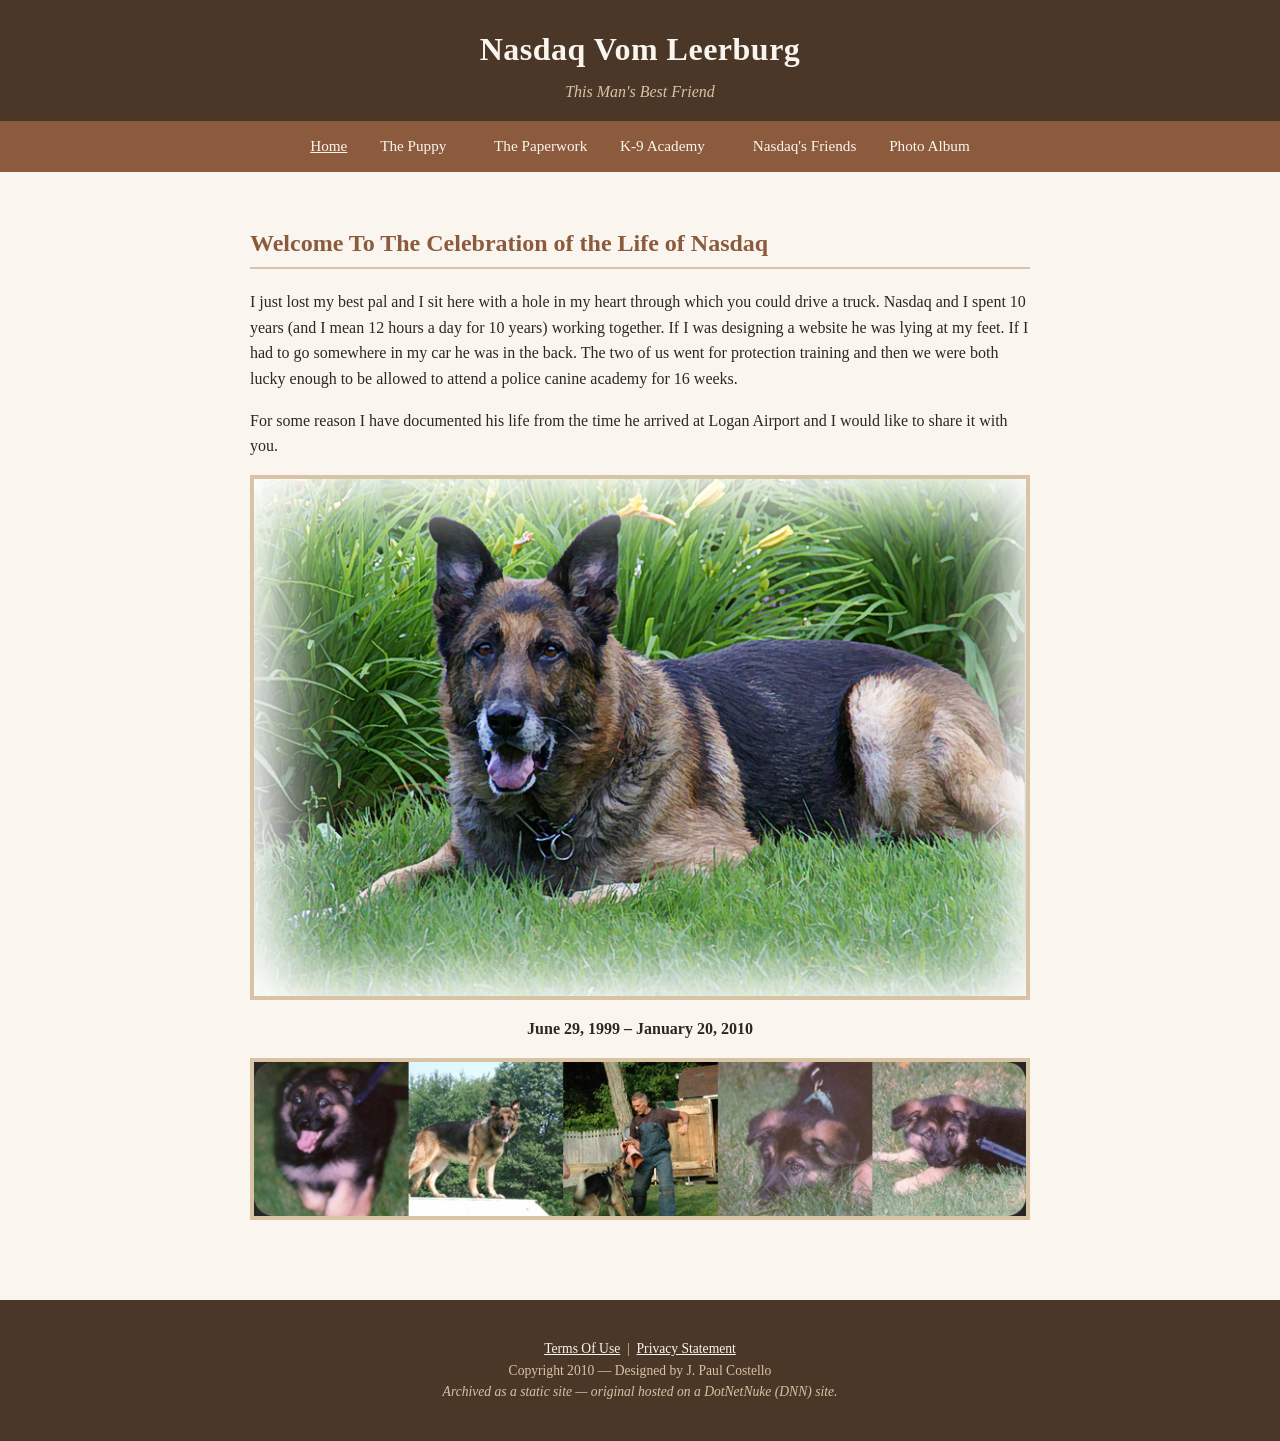
<file: index.html>
<!DOCTYPE html>
<html lang="en">
<head>
<meta charset="UTF-8">
<meta name="viewport" content="width=device-width, initial-scale=1">
<title>Nasdaq &gt; Home</title>
<link rel="stylesheet" href="style.css">
</head>
<body>
<header class="site-header">
  <h1><a href="index.html">Nasdaq Vom Leerburg</a></h1>
  <p class="tagline">This Man's Best Friend</p>
</header>
<nav class="site-nav">
      <a href="index.html" class="active">Home</a>
      <a href="the-puppy.html">The Puppy</a>
      <a href="the-paperwork.html"> The Paperwork</a>
      <a href="k9-academy.html">K-9 Academy</a>
      <a href="nasdaqs-friends.html"> Nasdaq's Friends</a>
      <a href="photo-album.html">Photo Album</a>
</nav>
<main>

<h2>Welcome To The Celebration of the Life of Nasdaq</h2>
<p>I just lost my best pal and I sit here with a hole in my heart through which you could drive a truck. Nasdaq and I spent 10 years (and I mean 12 hours a day for 10 years) working together. If I was designing a website he was lying at my feet. If I had to go somewhere in my car he was in the back. The two of us went for protection training and then we were both lucky enough to be allowed to attend a police canine academy for 16 weeks.</p>
<p>For some reason I have documented his life from the time he arrived at Logan Airport and I would like to share it with you.</p>
<img src="images/Naz200-500.png" alt="Nasdaq">
<p style="text-align:center;"><strong>June 29, 1999 &ndash; January 20, 2010</strong></p>
<img src="images/Banner_1.jpg" alt="Nasdaq banner">

</main>
<footer class="site-footer">
  <p><a href="terms.html">Terms Of Use</a> &nbsp;|&nbsp; <a href="privacy.html">Privacy Statement</a><br>
  Copyright 2010 &mdash; Designed by J. Paul Costello<br>
  <em>Archived as a static site &mdash; original hosted on a DotNetNuke (DNN) site.</em></p>
</footer>
</body>
</html>
</file>
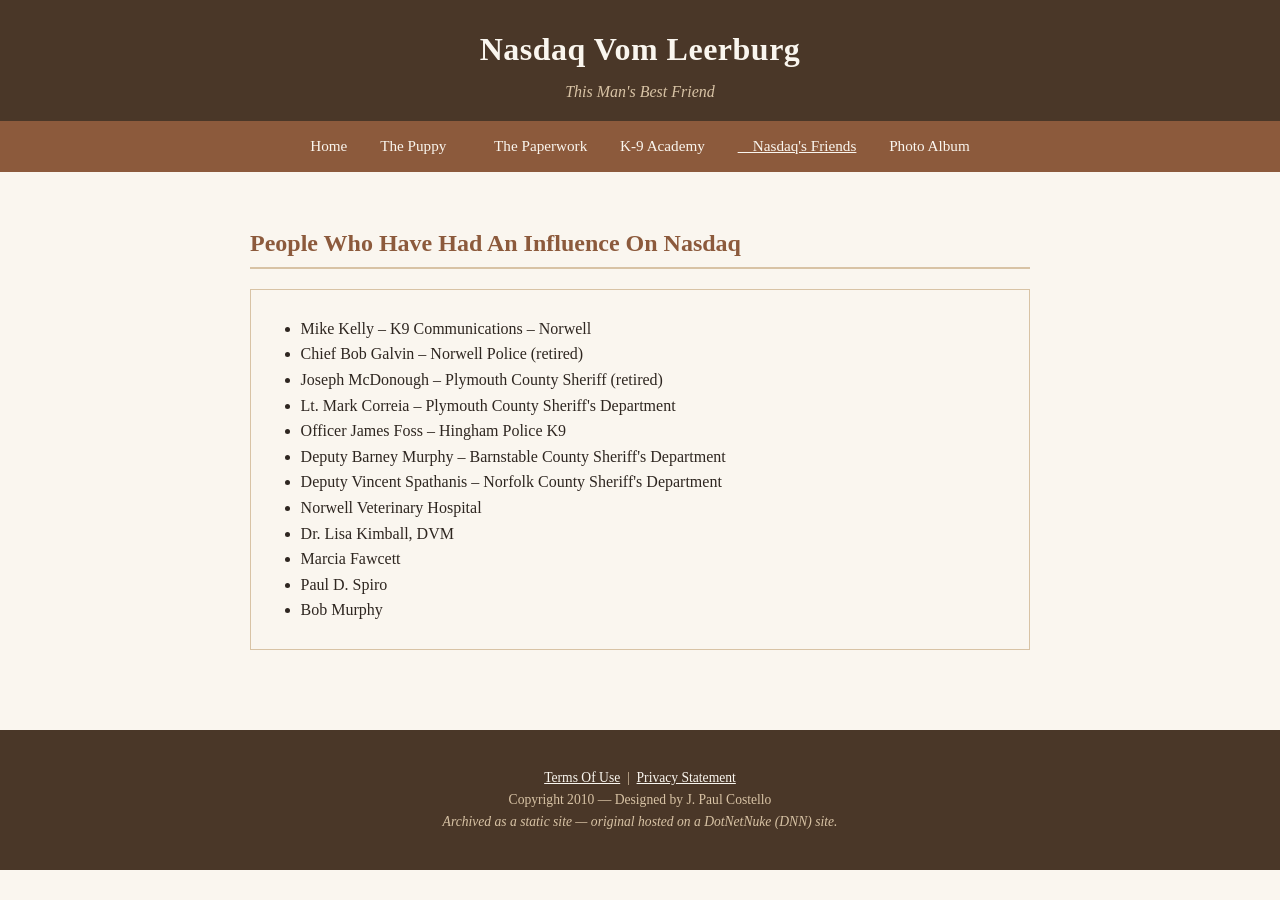
<file: nasdaqs-friends.html>
<!DOCTYPE html>
<html lang="en">
<head>
<meta charset="UTF-8">
<meta name="viewport" content="width=device-width, initial-scale=1">
<title>Nasdaq's Friends</title>
<link rel="stylesheet" href="style.css">
</head>
<body>
<header class="site-header">
  <h1><a href="index.html">Nasdaq Vom Leerburg</a></h1>
  <p class="tagline">This Man's Best Friend</p>
</header>
<nav class="site-nav">
      <a href="index.html">Home</a>
      <a href="the-puppy.html">The Puppy</a>
      <a href="the-paperwork.html"> The Paperwork</a>
      <a href="k9-academy.html">K-9 Academy</a>
      <a href="nasdaqs-friends.html" class="active"> Nasdaq's Friends</a>
      <a href="photo-album.html">Photo Album</a>
</nav>
<main>

<h2>People Who Have Had An Influence On Nasdaq</h2>
<table class="friends-table">
<tr><td>
<ul>
  <li>Mike Kelly &ndash; K9 Communications &ndash; Norwell</li>
  <li>Chief Bob Galvin &ndash; Norwell Police (retired)</li>
  <li>Joseph McDonough &ndash; Plymouth County Sheriff (retired)</li>
  <li>Lt. Mark Correia &ndash; Plymouth County Sheriff's Department</li>
  <li>Officer James Foss &ndash; Hingham Police K9</li>
  <li>Deputy Barney Murphy &ndash; Barnstable County Sheriff's Department</li>
  <li>Deputy Vincent Spathanis &ndash; Norfolk County Sheriff's Department</li>
  <li>Norwell Veterinary Hospital</li>
  <li>Dr. Lisa Kimball, DVM</li>
  <li>Marcia Fawcett</li>
  <li>Paul D. Spiro</li>
  <li>Bob Murphy</li>
</ul>
</td></tr>
</table>

</main>
<footer class="site-footer">
  <p><a href="terms.html">Terms Of Use</a> &nbsp;|&nbsp; <a href="privacy.html">Privacy Statement</a><br>
  Copyright 2010 &mdash; Designed by J. Paul Costello<br>
  <em>Archived as a static site &mdash; original hosted on a DotNetNuke (DNN) site.</em></p>
</footer>
</body>
</html>
</file>
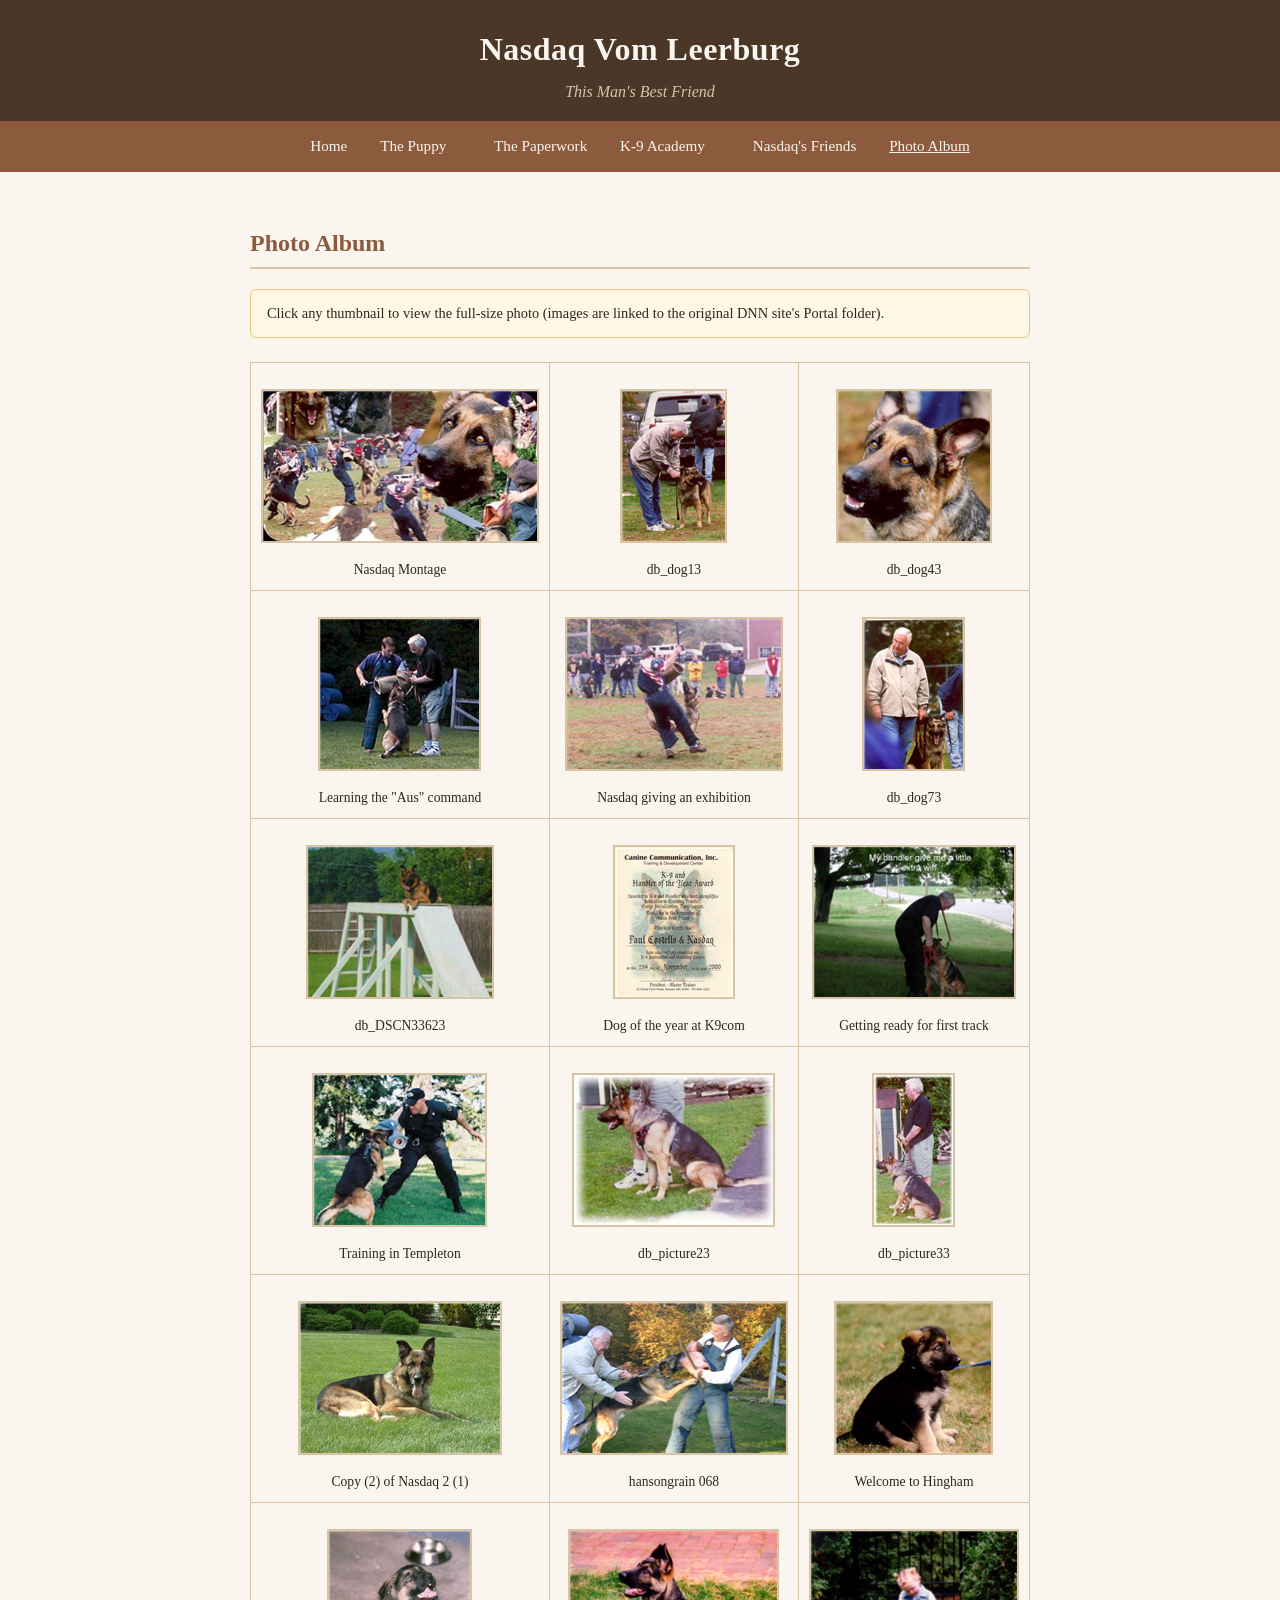
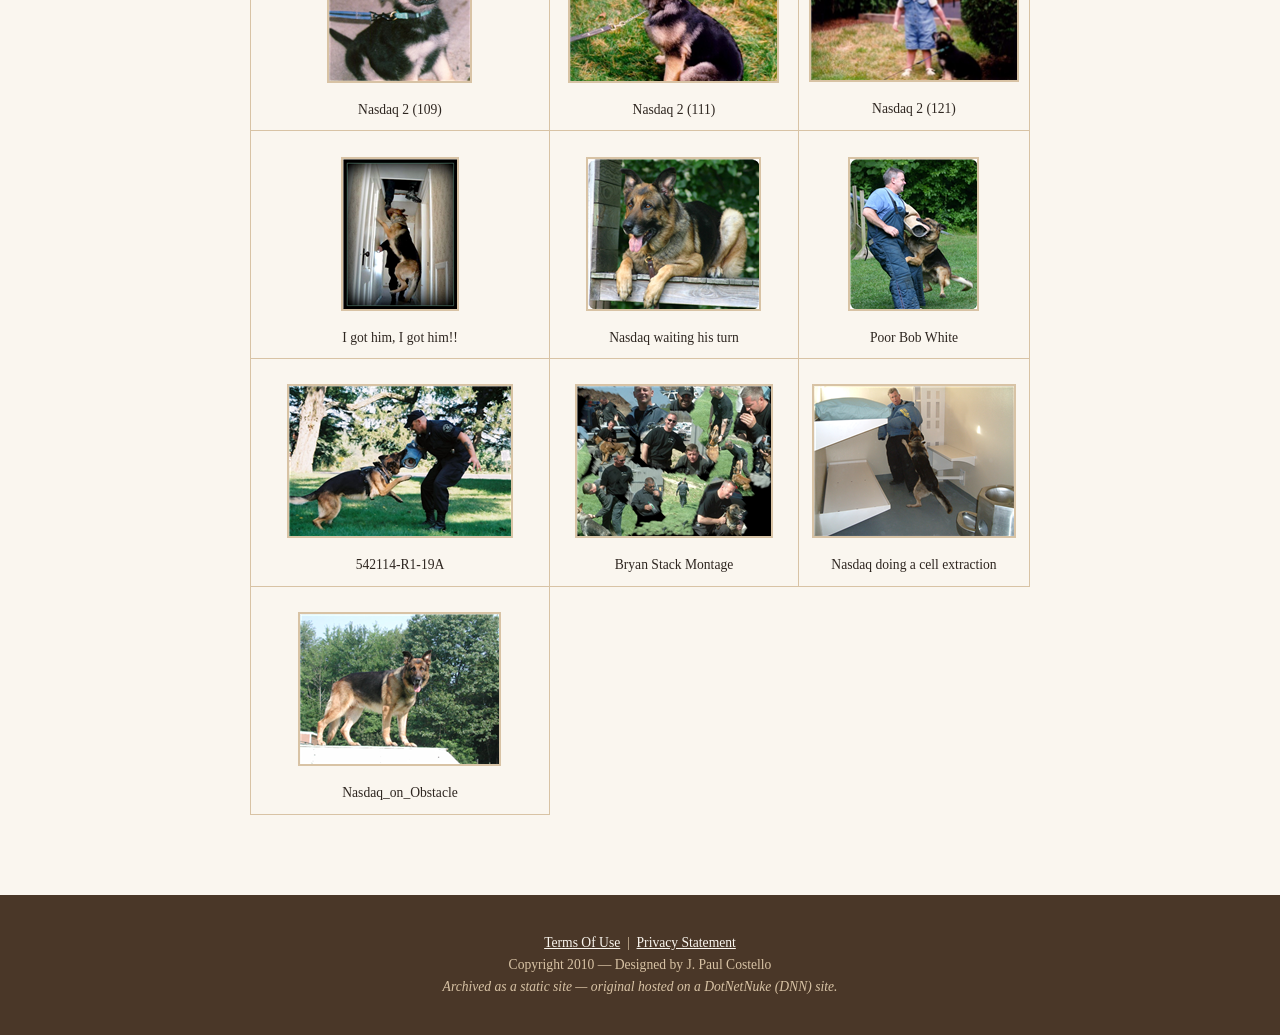
<file: photo-album.html>
<!DOCTYPE html>
<html lang="en">
<head>
<meta charset="UTF-8">
<meta name="viewport" content="width=device-width, initial-scale=1">
<title>Nasdaq &gt; Photo Album</title>
<link rel="stylesheet" href="style.css">
</head>
<body>
<header class="site-header">
  <h1><a href="index.html">Nasdaq Vom Leerburg</a></h1>
  <p class="tagline">This Man's Best Friend</p>
</header>
<nav class="site-nav">
      <a href="index.html">Home</a>
      <a href="the-puppy.html">The Puppy</a>
      <a href="the-paperwork.html"> The Paperwork</a>
      <a href="k9-academy.html">K-9 Academy</a>
      <a href="nasdaqs-friends.html"> Nasdaq's Friends</a>
      <a href="photo-album.html" class="active">Photo Album</a>
</nav>
<main>

<h2>Photo Album</h2>
<p class="notice">Click any thumbnail to view the full-size photo (images are linked to the original DNN site's Portal folder).</p>
<table class="photo-table">
<tr><td><figure><a href="images/Nasdaq%20Montage.jpg" target="_blank" rel="noopener"><img src="images/thumb/Nasdaq%20Montage.jpg" alt="Nasdaq Montage"></a><figcaption>Nasdaq Montage</figcaption></figure></td><td><figure><a href="images/db_dog13.jpg" target="_blank" rel="noopener"><img src="images/thumb/db_dog13.jpg" alt="db_dog13"></a><figcaption>db_dog13</figcaption></figure></td><td><figure><a href="images/db_dog43.jpg" target="_blank" rel="noopener"><img src="images/thumb/db_dog43.jpg" alt="db_dog43"></a><figcaption>db_dog43</figcaption></figure></td></tr><tr><td><figure><a href="images/db_dog103.jpg" target="_blank" rel="noopener"><img src="images/thumb/db_dog103.jpg" alt="Learning the "Aus" command"></a><figcaption>Learning the "Aus" command</figcaption></figure></td><td><figure><a href="images/db_dog63.jpg" target="_blank" rel="noopener"><img src="images/thumb/db_dog63.jpg" alt="Nasdaq giving an exhibition"></a><figcaption>Nasdaq giving an exhibition</figcaption></figure></td><td><figure><a href="images/db_dog73.jpg" target="_blank" rel="noopener"><img src="images/thumb/db_dog73.jpg" alt="db_dog73"></a><figcaption>db_dog73</figcaption></figure></td></tr><tr><td><figure><a href="images/db_DSCN33623.jpg" target="_blank" rel="noopener"><img src="images/thumb/db_DSCN33623.jpg" alt="db_DSCN33623"></a><figcaption>db_DSCN33623</figcaption></figure></td><td><figure><a href="images/Copy%20(2)%20of%20Dog%20of%20the%20year.jpg" target="_blank" rel="noopener"><img src="images/thumb/Copy%20(2)%20of%20Dog%20of%20the%20year.jpg" alt="Dog of the year at K9com"></a><figcaption>Dog of the year at K9com</figcaption></figure></td><td><figure><a href="images/db_Nasdaq33.jpg" target="_blank" rel="noopener"><img src="images/thumb/db_Nasdaq33.jpg" alt="Getting ready for first track"></a><figcaption>Getting ready for first track</figcaption></figure></td></tr><tr><td><figure><a href="images/db_Nasdaq_at_Westboro_thumbnail3.jpg" target="_blank" rel="noopener"><img src="images/thumb/db_Nasdaq_at_Westboro_thumbnail3.jpg" alt="Training in Templeton"></a><figcaption>Training in Templeton</figcaption></figure></td><td><figure><a href="images/db_picture23.jpg" target="_blank" rel="noopener"><img src="images/thumb/db_picture23.jpg" alt="db_picture23"></a><figcaption>db_picture23</figcaption></figure></td><td><figure><a href="images/db_picture33.jpg" target="_blank" rel="noopener"><img src="images/thumb/db_picture33.jpg" alt="db_picture33"></a><figcaption>db_picture33</figcaption></figure></td></tr><tr><td><figure><a href="images/Copy%20(2)%20of%20Nasdaq%202%20(1).JPG" target="_blank" rel="noopener"><img src="images/thumb/Copy%20(2)%20of%20Nasdaq%202%20(1).JPG" alt="Copy (2) of Nasdaq 2 (1)"></a><figcaption>Copy (2) of Nasdaq 2 (1)</figcaption></figure></td><td><figure><a href="images/hansongrain%20068.jpg" target="_blank" rel="noopener"><img src="images/thumb/hansongrain%20068.jpg" alt="hansongrain 068"></a><figcaption>hansongrain 068</figcaption></figure></td><td><figure><a href="images/Nasdaq%202%20(104).jpg" target="_blank" rel="noopener"><img src="images/thumb/Nasdaq%202%20(104).jpg" alt="Welcome to Hingham"></a><figcaption>Welcome to Hingham</figcaption></figure></td></tr><tr><td><figure><a href="images/Nasdaq%202%20(109).jpg" target="_blank" rel="noopener"><img src="images/thumb/Nasdaq%202%20(109).jpg" alt="Nasdaq 2 (109)"></a><figcaption>Nasdaq 2 (109)</figcaption></figure></td><td><figure><a href="images/Nasdaq%202%20(111).jpg" target="_blank" rel="noopener"><img src="images/thumb/Nasdaq%202%20(111).jpg" alt="Nasdaq 2 (111)"></a><figcaption>Nasdaq 2 (111)</figcaption></figure></td><td><figure><a href="images/Nasdaq%202%20(121).jpg" target="_blank" rel="noopener"><img src="images/thumb/Nasdaq%202%20(121).jpg" alt="Nasdaq 2 (121)"></a><figcaption>Nasdaq 2 (121)</figcaption></figure></td></tr><tr><td><figure><a href="images/Nasdaq%20High%202.jpg" target="_blank" rel="noopener"><img src="images/thumb/Nasdaq%20High%202.jpg" alt="I got him, I got him!!"></a><figcaption>I got him, I got him!!</figcaption></figure></td><td><figure><a href="images/Nasdaq%20waiting%20his%20turn.jpg" target="_blank" rel="noopener"><img src="images/thumb/Nasdaq%20waiting%20his%20turn.jpg" alt="Nasdaq waiting his turn"></a><figcaption>Nasdaq waiting his turn</figcaption></figure></td><td><figure><a href="images/Nasdaqbite.jpg" target="_blank" rel="noopener"><img src="images/thumb/Nasdaqbite.jpg" alt="Poor Bob White"></a><figcaption>Poor Bob White</figcaption></figure></td></tr><tr><td><figure><a href="images/542114-R1-19A.jpg" target="_blank" rel="noopener"><img src="images/thumb/542114-R1-19A.jpg" alt="542114-R1-19A"></a><figcaption>542114-R1-19A</figcaption></figure></td><td><figure><a href="images/Bryan%20Stack%20Montage.jpg" target="_blank" rel="noopener"><img src="images/thumb/Bryan%20Stack%20Montage.jpg" alt="Bryan Stack Montage"></a><figcaption>Bryan Stack Montage</figcaption></figure></td><td><figure><a href="images/DSCF0035.JPG" target="_blank" rel="noopener"><img src="images/thumb/DSCF0035.JPG" alt="Nasdaq doing a cell extraction"></a><figcaption>Nasdaq doing a cell extraction</figcaption></figure></td></tr><tr><td><figure><a href="images/Nasdaq_on_Obstacle.png" target="_blank" rel="noopener"><img src="images/thumb/Nasdaq_on_Obstacle.png" alt="Nasdaq_on_Obstacle"></a><figcaption>Nasdaq_on_Obstacle</figcaption></figure></td></tr>
</table>

</main>
<footer class="site-footer">
  <p><a href="terms.html">Terms Of Use</a> &nbsp;|&nbsp; <a href="privacy.html">Privacy Statement</a><br>
  Copyright 2010 &mdash; Designed by J. Paul Costello<br>
  <em>Archived as a static site &mdash; original hosted on a DotNetNuke (DNN) site.</em></p>
</footer>
</body>
</html>
</file>
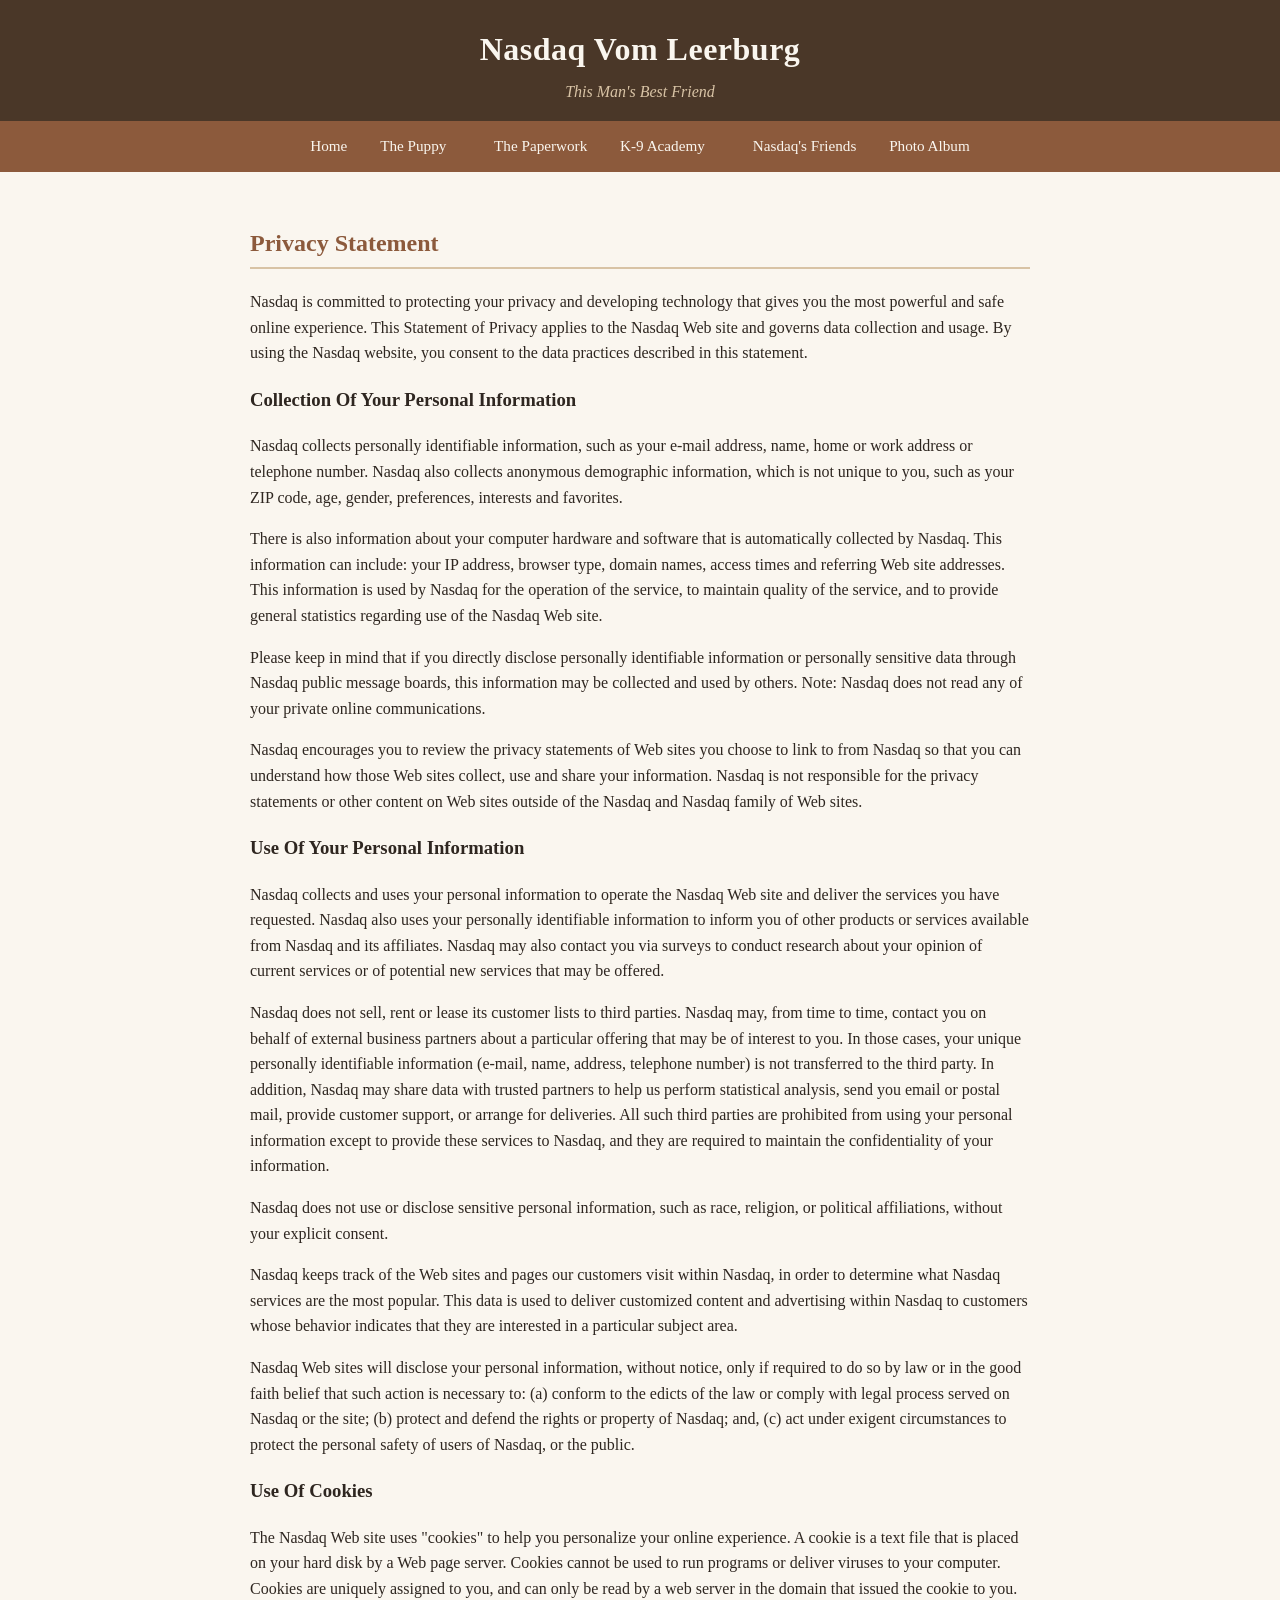
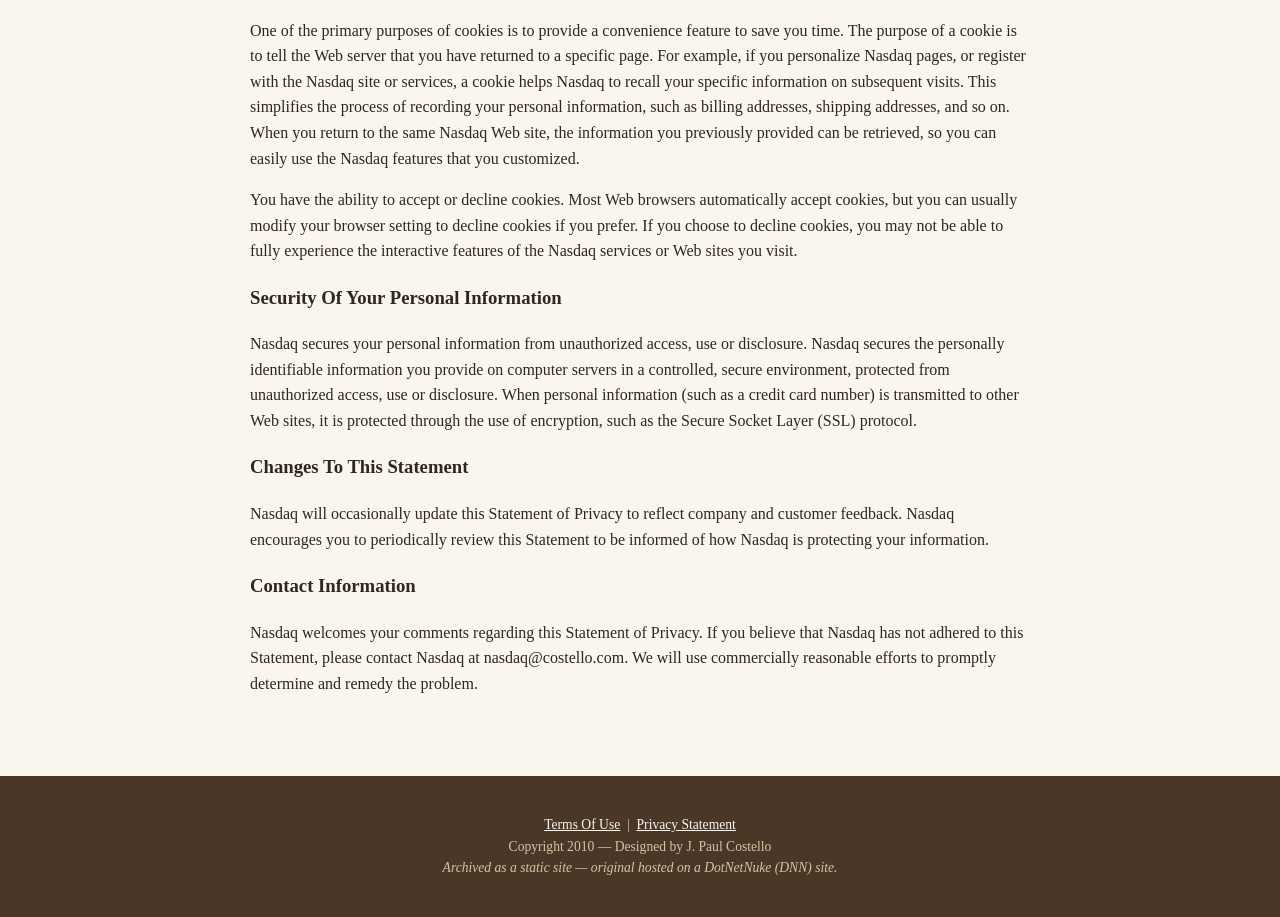
<file: privacy.html>
<!DOCTYPE html>
<html lang="en">
<head>
<meta charset="UTF-8">
<meta name="viewport" content="width=device-width, initial-scale=1">
<title>Privacy Statement</title>
<link rel="stylesheet" href="style.css">
</head>
<body>
<header class="site-header">
  <h1><a href="index.html">Nasdaq Vom Leerburg</a></h1>
  <p class="tagline">This Man's Best Friend</p>
</header>
<nav class="site-nav">
      <a href="index.html">Home</a>
      <a href="the-puppy.html">The Puppy</a>
      <a href="the-paperwork.html"> The Paperwork</a>
      <a href="k9-academy.html">K-9 Academy</a>
      <a href="nasdaqs-friends.html"> Nasdaq's Friends</a>
      <a href="photo-album.html">Photo Album</a>
</nav>
<main>

<h2>Privacy Statement</h2>
<p>Nasdaq is committed to protecting your privacy and developing technology that gives you the most powerful and safe online experience. This Statement of Privacy applies to the Nasdaq Web site and governs data collection and usage. By using the Nasdaq website, you consent to the data practices described in this statement.</p>

<h3>Collection Of Your Personal Information</h3>
<p>Nasdaq collects personally identifiable information, such as your e-mail address, name, home or work address or telephone number. Nasdaq also collects anonymous demographic information, which is not unique to you, such as your ZIP code, age, gender, preferences, interests and favorites.</p>
<p>There is also information about your computer hardware and software that is automatically collected by Nasdaq. This information can include: your IP address, browser type, domain names, access times and referring Web site addresses. This information is used by Nasdaq for the operation of the service, to maintain quality of the service, and to provide general statistics regarding use of the Nasdaq Web site.</p>
<p>Please keep in mind that if you directly disclose personally identifiable information or personally sensitive data through Nasdaq public message boards, this information may be collected and used by others. Note: Nasdaq does not read any of your private online communications.</p>
<p>Nasdaq encourages you to review the privacy statements of Web sites you choose to link to from Nasdaq so that you can understand how those Web sites collect, use and share your information. Nasdaq is not responsible for the privacy statements or other content on Web sites outside of the Nasdaq and Nasdaq family of Web sites.</p>

<h3>Use Of Your Personal Information</h3>
<p>Nasdaq collects and uses your personal information to operate the Nasdaq Web site and deliver the services you have requested. Nasdaq also uses your personally identifiable information to inform you of other products or services available from Nasdaq and its affiliates. Nasdaq may also contact you via surveys to conduct research about your opinion of current services or of potential new services that may be offered.</p>
<p>Nasdaq does not sell, rent or lease its customer lists to third parties. Nasdaq may, from time to time, contact you on behalf of external business partners about a particular offering that may be of interest to you. In those cases, your unique personally identifiable information (e-mail, name, address, telephone number) is not transferred to the third party. In addition, Nasdaq may share data with trusted partners to help us perform statistical analysis, send you email or postal mail, provide customer support, or arrange for deliveries. All such third parties are prohibited from using your personal information except to provide these services to Nasdaq, and they are required to maintain the confidentiality of your information.</p>
<p>Nasdaq does not use or disclose sensitive personal information, such as race, religion, or political affiliations, without your explicit consent.</p>
<p>Nasdaq keeps track of the Web sites and pages our customers visit within Nasdaq, in order to determine what Nasdaq services are the most popular. This data is used to deliver customized content and advertising within Nasdaq to customers whose behavior indicates that they are interested in a particular subject area.</p>
<p>Nasdaq Web sites will disclose your personal information, without notice, only if required to do so by law or in the good faith belief that such action is necessary to: (a) conform to the edicts of the law or comply with legal process served on Nasdaq or the site; (b) protect and defend the rights or property of Nasdaq; and, (c) act under exigent circumstances to protect the personal safety of users of Nasdaq, or the public.</p>

<h3>Use Of Cookies</h3>
<p>The Nasdaq Web site uses "cookies" to help you personalize your online experience. A cookie is a text file that is placed on your hard disk by a Web page server. Cookies cannot be used to run programs or deliver viruses to your computer. Cookies are uniquely assigned to you, and can only be read by a web server in the domain that issued the cookie to you.</p>
<p>One of the primary purposes of cookies is to provide a convenience feature to save you time. The purpose of a cookie is to tell the Web server that you have returned to a specific page. For example, if you personalize Nasdaq pages, or register with the Nasdaq site or services, a cookie helps Nasdaq to recall your specific information on subsequent visits. This simplifies the process of recording your personal information, such as billing addresses, shipping addresses, and so on. When you return to the same Nasdaq Web site, the information you previously provided can be retrieved, so you can easily use the Nasdaq features that you customized.</p>
<p>You have the ability to accept or decline cookies. Most Web browsers automatically accept cookies, but you can usually modify your browser setting to decline cookies if you prefer. If you choose to decline cookies, you may not be able to fully experience the interactive features of the Nasdaq services or Web sites you visit.</p>

<h3>Security Of Your Personal Information</h3>
<p>Nasdaq secures your personal information from unauthorized access, use or disclosure. Nasdaq secures the personally identifiable information you provide on computer servers in a controlled, secure environment, protected from unauthorized access, use or disclosure. When personal information (such as a credit card number) is transmitted to other Web sites, it is protected through the use of encryption, such as the Secure Socket Layer (SSL) protocol.</p>

<h3>Changes To This Statement</h3>
<p>Nasdaq will occasionally update this Statement of Privacy to reflect company and customer feedback. Nasdaq encourages you to periodically review this Statement to be informed of how Nasdaq is protecting your information.</p>

<h3>Contact Information</h3>
<p>Nasdaq welcomes your comments regarding this Statement of Privacy. If you believe that Nasdaq has not adhered to this Statement, please contact Nasdaq at nasdaq@costello.com. We will use commercially reasonable efforts to promptly determine and remedy the problem.</p>

</main>
<footer class="site-footer">
  <p><a href="terms.html">Terms Of Use</a> &nbsp;|&nbsp; <a href="privacy.html">Privacy Statement</a><br>
  Copyright 2010 &mdash; Designed by J. Paul Costello<br>
  <em>Archived as a static site &mdash; original hosted on a DotNetNuke (DNN) site.</em></p>
</footer>
</body>
</html>
</file>
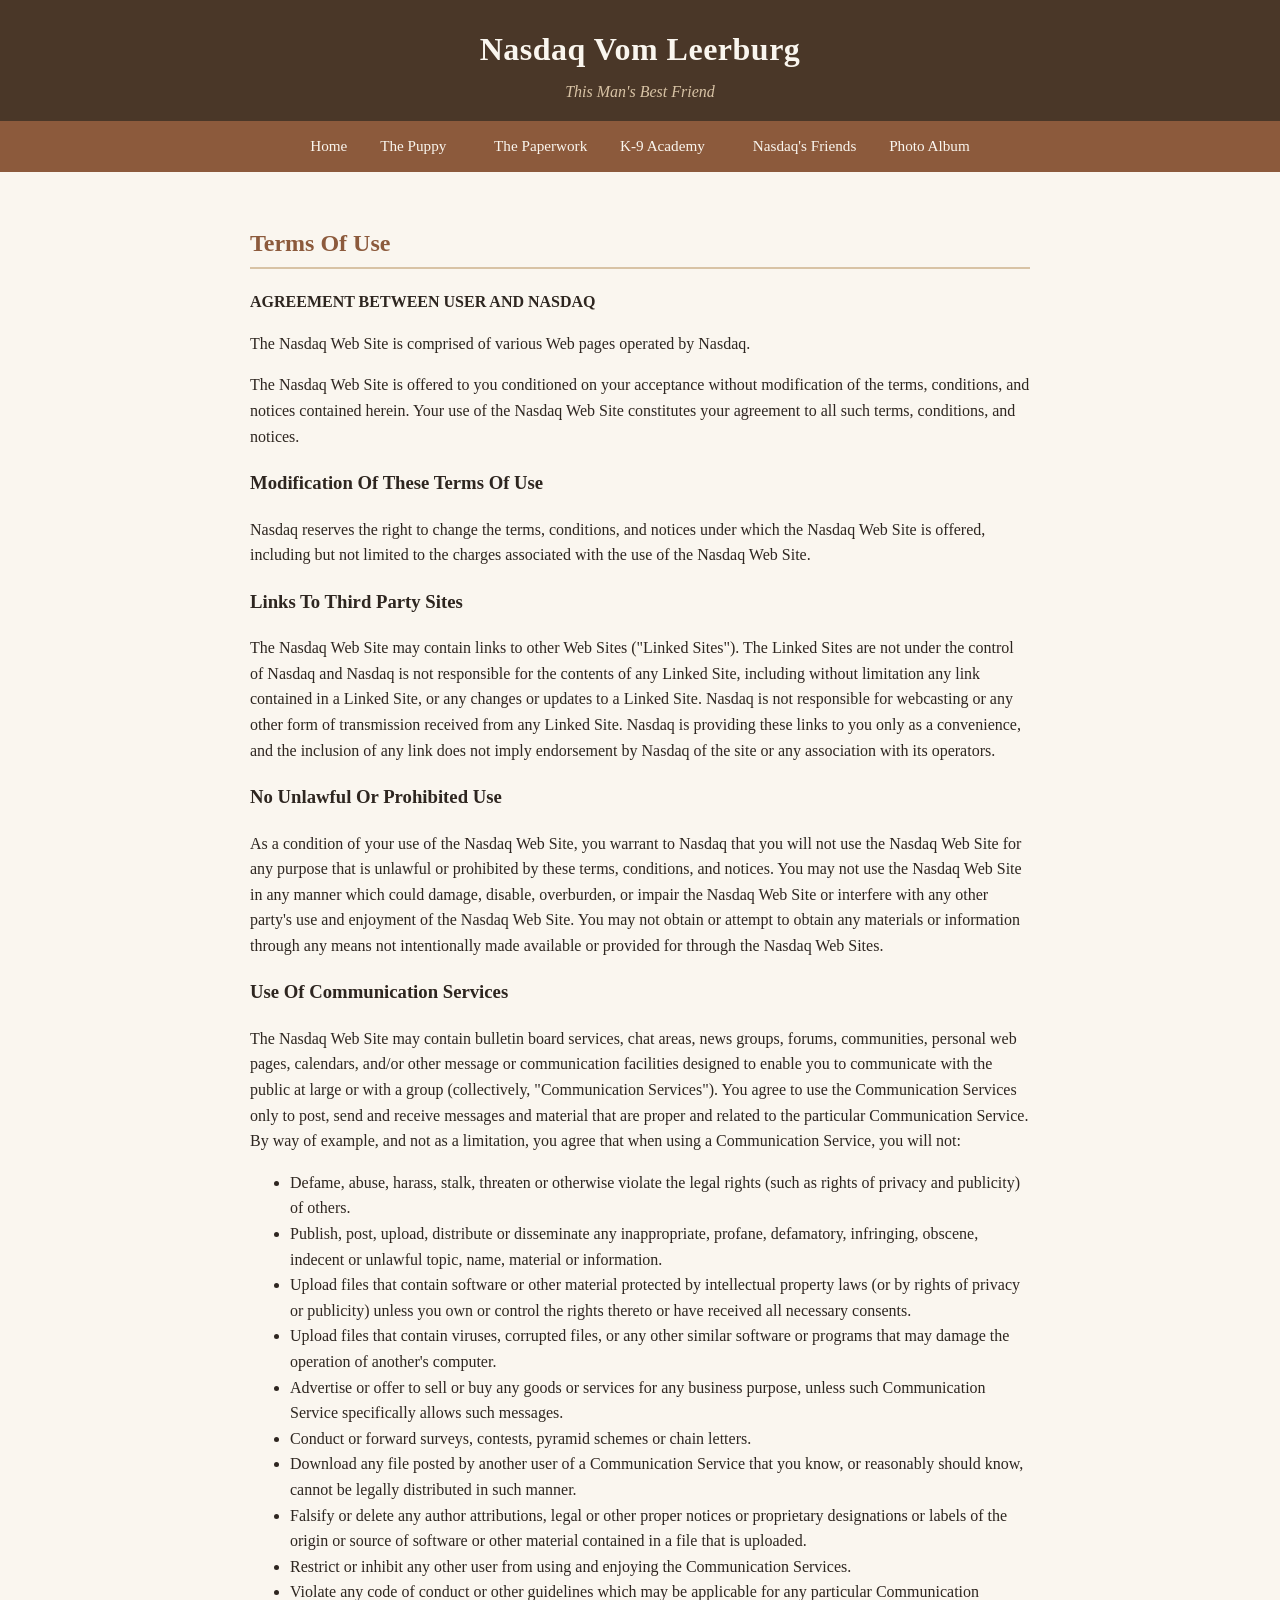
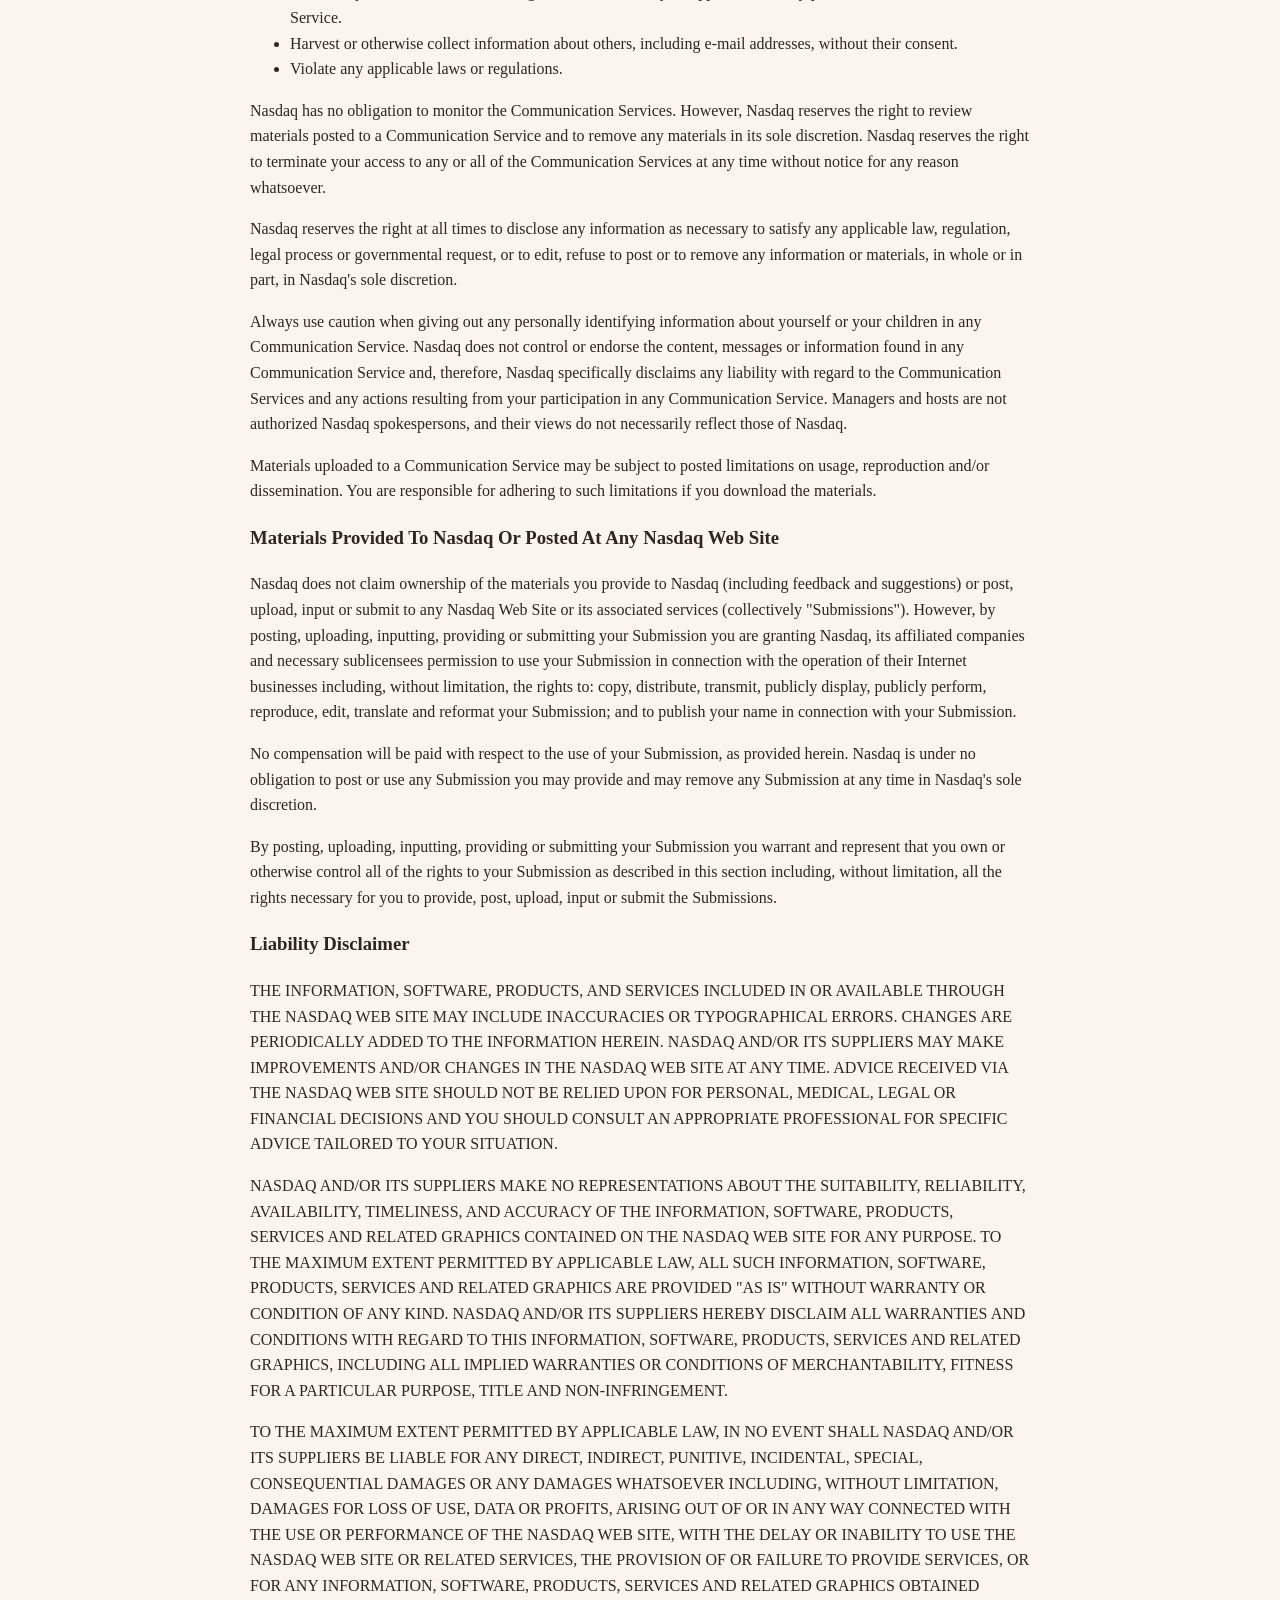
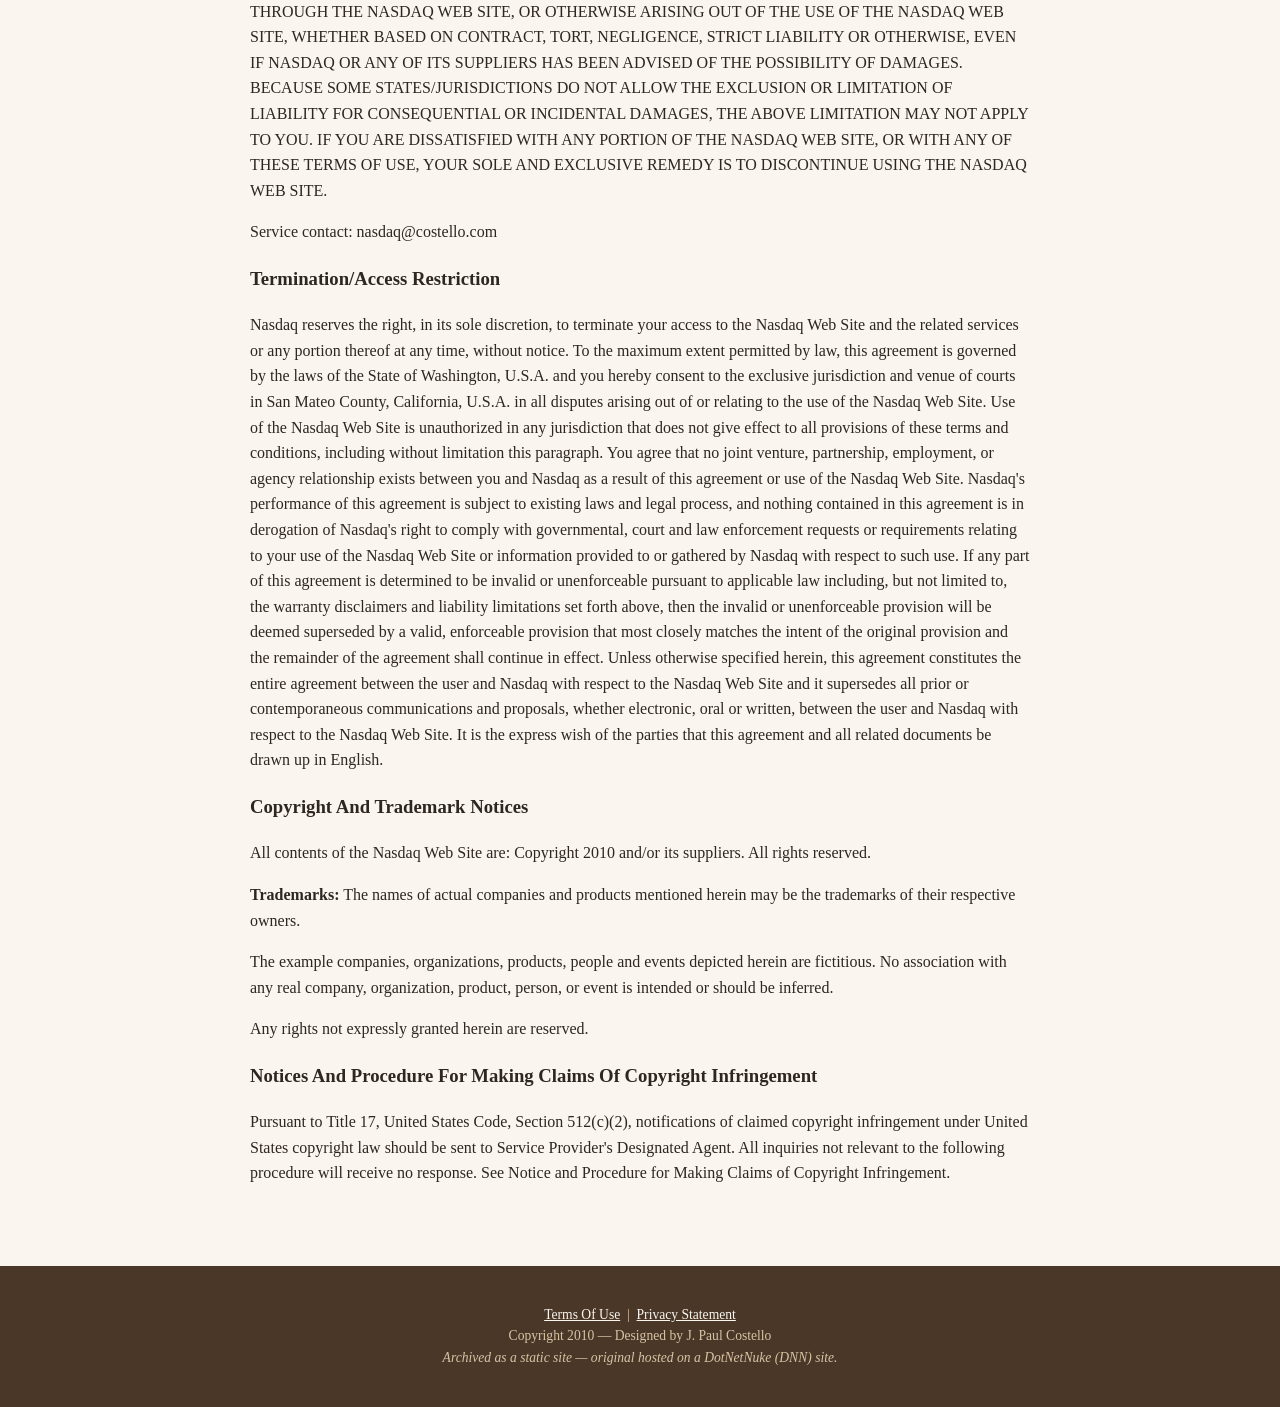
<file: terms.html>
<!DOCTYPE html>
<html lang="en">
<head>
<meta charset="UTF-8">
<meta name="viewport" content="width=device-width, initial-scale=1">
<title>Terms Of Use</title>
<link rel="stylesheet" href="style.css">
</head>
<body>
<header class="site-header">
  <h1><a href="index.html">Nasdaq Vom Leerburg</a></h1>
  <p class="tagline">This Man's Best Friend</p>
</header>
<nav class="site-nav">
      <a href="index.html">Home</a>
      <a href="the-puppy.html">The Puppy</a>
      <a href="the-paperwork.html"> The Paperwork</a>
      <a href="k9-academy.html">K-9 Academy</a>
      <a href="nasdaqs-friends.html"> Nasdaq's Friends</a>
      <a href="photo-album.html">Photo Album</a>
</nav>
<main>

<h2>Terms Of Use</h2>
<p><strong>AGREEMENT BETWEEN USER AND NASDAQ</strong></p>
<p>The Nasdaq Web Site is comprised of various Web pages operated by Nasdaq.</p>
<p>The Nasdaq Web Site is offered to you conditioned on your acceptance without modification of the terms, conditions, and notices contained herein. Your use of the Nasdaq Web Site constitutes your agreement to all such terms, conditions, and notices.</p>

<h3>Modification Of These Terms Of Use</h3>
<p>Nasdaq reserves the right to change the terms, conditions, and notices under which the Nasdaq Web Site is offered, including but not limited to the charges associated with the use of the Nasdaq Web Site.</p>

<h3>Links To Third Party Sites</h3>
<p>The Nasdaq Web Site may contain links to other Web Sites ("Linked Sites"). The Linked Sites are not under the control of Nasdaq and Nasdaq is not responsible for the contents of any Linked Site, including without limitation any link contained in a Linked Site, or any changes or updates to a Linked Site. Nasdaq is not responsible for webcasting or any other form of transmission received from any Linked Site. Nasdaq is providing these links to you only as a convenience, and the inclusion of any link does not imply endorsement by Nasdaq of the site or any association with its operators.</p>

<h3>No Unlawful Or Prohibited Use</h3>
<p>As a condition of your use of the Nasdaq Web Site, you warrant to Nasdaq that you will not use the Nasdaq Web Site for any purpose that is unlawful or prohibited by these terms, conditions, and notices. You may not use the Nasdaq Web Site in any manner which could damage, disable, overburden, or impair the Nasdaq Web Site or interfere with any other party's use and enjoyment of the Nasdaq Web Site. You may not obtain or attempt to obtain any materials or information through any means not intentionally made available or provided for through the Nasdaq Web Sites.</p>

<h3>Use Of Communication Services</h3>
<p>The Nasdaq Web Site may contain bulletin board services, chat areas, news groups, forums, communities, personal web pages, calendars, and/or other message or communication facilities designed to enable you to communicate with the public at large or with a group (collectively, "Communication Services"). You agree to use the Communication Services only to post, send and receive messages and material that are proper and related to the particular Communication Service. By way of example, and not as a limitation, you agree that when using a Communication Service, you will not:</p>
<ul>
  <li>Defame, abuse, harass, stalk, threaten or otherwise violate the legal rights (such as rights of privacy and publicity) of others.</li>
  <li>Publish, post, upload, distribute or disseminate any inappropriate, profane, defamatory, infringing, obscene, indecent or unlawful topic, name, material or information.</li>
  <li>Upload files that contain software or other material protected by intellectual property laws (or by rights of privacy or publicity) unless you own or control the rights thereto or have received all necessary consents.</li>
  <li>Upload files that contain viruses, corrupted files, or any other similar software or programs that may damage the operation of another's computer.</li>
  <li>Advertise or offer to sell or buy any goods or services for any business purpose, unless such Communication Service specifically allows such messages.</li>
  <li>Conduct or forward surveys, contests, pyramid schemes or chain letters.</li>
  <li>Download any file posted by another user of a Communication Service that you know, or reasonably should know, cannot be legally distributed in such manner.</li>
  <li>Falsify or delete any author attributions, legal or other proper notices or proprietary designations or labels of the origin or source of software or other material contained in a file that is uploaded.</li>
  <li>Restrict or inhibit any other user from using and enjoying the Communication Services.</li>
  <li>Violate any code of conduct or other guidelines which may be applicable for any particular Communication Service.</li>
  <li>Harvest or otherwise collect information about others, including e-mail addresses, without their consent.</li>
  <li>Violate any applicable laws or regulations.</li>
</ul>
<p>Nasdaq has no obligation to monitor the Communication Services. However, Nasdaq reserves the right to review materials posted to a Communication Service and to remove any materials in its sole discretion. Nasdaq reserves the right to terminate your access to any or all of the Communication Services at any time without notice for any reason whatsoever.</p>
<p>Nasdaq reserves the right at all times to disclose any information as necessary to satisfy any applicable law, regulation, legal process or governmental request, or to edit, refuse to post or to remove any information or materials, in whole or in part, in Nasdaq's sole discretion.</p>
<p>Always use caution when giving out any personally identifying information about yourself or your children in any Communication Service. Nasdaq does not control or endorse the content, messages or information found in any Communication Service and, therefore, Nasdaq specifically disclaims any liability with regard to the Communication Services and any actions resulting from your participation in any Communication Service. Managers and hosts are not authorized Nasdaq spokespersons, and their views do not necessarily reflect those of Nasdaq.</p>
<p>Materials uploaded to a Communication Service may be subject to posted limitations on usage, reproduction and/or dissemination. You are responsible for adhering to such limitations if you download the materials.</p>

<h3>Materials Provided To Nasdaq Or Posted At Any Nasdaq Web Site</h3>
<p>Nasdaq does not claim ownership of the materials you provide to Nasdaq (including feedback and suggestions) or post, upload, input or submit to any Nasdaq Web Site or its associated services (collectively "Submissions"). However, by posting, uploading, inputting, providing or submitting your Submission you are granting Nasdaq, its affiliated companies and necessary sublicensees permission to use your Submission in connection with the operation of their Internet businesses including, without limitation, the rights to: copy, distribute, transmit, publicly display, publicly perform, reproduce, edit, translate and reformat your Submission; and to publish your name in connection with your Submission.</p>
<p>No compensation will be paid with respect to the use of your Submission, as provided herein. Nasdaq is under no obligation to post or use any Submission you may provide and may remove any Submission at any time in Nasdaq's sole discretion.</p>
<p>By posting, uploading, inputting, providing or submitting your Submission you warrant and represent that you own or otherwise control all of the rights to your Submission as described in this section including, without limitation, all the rights necessary for you to provide, post, upload, input or submit the Submissions.</p>

<h3>Liability Disclaimer</h3>
<p>THE INFORMATION, SOFTWARE, PRODUCTS, AND SERVICES INCLUDED IN OR AVAILABLE THROUGH THE NASDAQ WEB SITE MAY INCLUDE INACCURACIES OR TYPOGRAPHICAL ERRORS. CHANGES ARE PERIODICALLY ADDED TO THE INFORMATION HEREIN. NASDAQ AND/OR ITS SUPPLIERS MAY MAKE IMPROVEMENTS AND/OR CHANGES IN THE NASDAQ WEB SITE AT ANY TIME. ADVICE RECEIVED VIA THE NASDAQ WEB SITE SHOULD NOT BE RELIED UPON FOR PERSONAL, MEDICAL, LEGAL OR FINANCIAL DECISIONS AND YOU SHOULD CONSULT AN APPROPRIATE PROFESSIONAL FOR SPECIFIC ADVICE TAILORED TO YOUR SITUATION.</p>
<p>NASDAQ AND/OR ITS SUPPLIERS MAKE NO REPRESENTATIONS ABOUT THE SUITABILITY, RELIABILITY, AVAILABILITY, TIMELINESS, AND ACCURACY OF THE INFORMATION, SOFTWARE, PRODUCTS, SERVICES AND RELATED GRAPHICS CONTAINED ON THE NASDAQ WEB SITE FOR ANY PURPOSE. TO THE MAXIMUM EXTENT PERMITTED BY APPLICABLE LAW, ALL SUCH INFORMATION, SOFTWARE, PRODUCTS, SERVICES AND RELATED GRAPHICS ARE PROVIDED "AS IS" WITHOUT WARRANTY OR CONDITION OF ANY KIND. NASDAQ AND/OR ITS SUPPLIERS HEREBY DISCLAIM ALL WARRANTIES AND CONDITIONS WITH REGARD TO THIS INFORMATION, SOFTWARE, PRODUCTS, SERVICES AND RELATED GRAPHICS, INCLUDING ALL IMPLIED WARRANTIES OR CONDITIONS OF MERCHANTABILITY, FITNESS FOR A PARTICULAR PURPOSE, TITLE AND NON-INFRINGEMENT.</p>
<p>TO THE MAXIMUM EXTENT PERMITTED BY APPLICABLE LAW, IN NO EVENT SHALL NASDAQ AND/OR ITS SUPPLIERS BE LIABLE FOR ANY DIRECT, INDIRECT, PUNITIVE, INCIDENTAL, SPECIAL, CONSEQUENTIAL DAMAGES OR ANY DAMAGES WHATSOEVER INCLUDING, WITHOUT LIMITATION, DAMAGES FOR LOSS OF USE, DATA OR PROFITS, ARISING OUT OF OR IN ANY WAY CONNECTED WITH THE USE OR PERFORMANCE OF THE NASDAQ WEB SITE, WITH THE DELAY OR INABILITY TO USE THE NASDAQ WEB SITE OR RELATED SERVICES, THE PROVISION OF OR FAILURE TO PROVIDE SERVICES, OR FOR ANY INFORMATION, SOFTWARE, PRODUCTS, SERVICES AND RELATED GRAPHICS OBTAINED THROUGH THE NASDAQ WEB SITE, OR OTHERWISE ARISING OUT OF THE USE OF THE NASDAQ WEB SITE, WHETHER BASED ON CONTRACT, TORT, NEGLIGENCE, STRICT LIABILITY OR OTHERWISE, EVEN IF NASDAQ OR ANY OF ITS SUPPLIERS HAS BEEN ADVISED OF THE POSSIBILITY OF DAMAGES. BECAUSE SOME STATES/JURISDICTIONS DO NOT ALLOW THE EXCLUSION OR LIMITATION OF LIABILITY FOR CONSEQUENTIAL OR INCIDENTAL DAMAGES, THE ABOVE LIMITATION MAY NOT APPLY TO YOU. IF YOU ARE DISSATISFIED WITH ANY PORTION OF THE NASDAQ WEB SITE, OR WITH ANY OF THESE TERMS OF USE, YOUR SOLE AND EXCLUSIVE REMEDY IS TO DISCONTINUE USING THE NASDAQ WEB SITE.</p>
<p>Service contact: nasdaq@costello.com</p>

<h3>Termination/Access Restriction</h3>
<p>Nasdaq reserves the right, in its sole discretion, to terminate your access to the Nasdaq Web Site and the related services or any portion thereof at any time, without notice. To the maximum extent permitted by law, this agreement is governed by the laws of the State of Washington, U.S.A. and you hereby consent to the exclusive jurisdiction and venue of courts in San Mateo County, California, U.S.A. in all disputes arising out of or relating to the use of the Nasdaq Web Site. Use of the Nasdaq Web Site is unauthorized in any jurisdiction that does not give effect to all provisions of these terms and conditions, including without limitation this paragraph. You agree that no joint venture, partnership, employment, or agency relationship exists between you and Nasdaq as a result of this agreement or use of the Nasdaq Web Site. Nasdaq's performance of this agreement is subject to existing laws and legal process, and nothing contained in this agreement is in derogation of Nasdaq's right to comply with governmental, court and law enforcement requests or requirements relating to your use of the Nasdaq Web Site or information provided to or gathered by Nasdaq with respect to such use. If any part of this agreement is determined to be invalid or unenforceable pursuant to applicable law including, but not limited to, the warranty disclaimers and liability limitations set forth above, then the invalid or unenforceable provision will be deemed superseded by a valid, enforceable provision that most closely matches the intent of the original provision and the remainder of the agreement shall continue in effect. Unless otherwise specified herein, this agreement constitutes the entire agreement between the user and Nasdaq with respect to the Nasdaq Web Site and it supersedes all prior or contemporaneous communications and proposals, whether electronic, oral or written, between the user and Nasdaq with respect to the Nasdaq Web Site. It is the express wish of the parties that this agreement and all related documents be drawn up in English.</p>

<h3>Copyright And Trademark Notices</h3>
<p>All contents of the Nasdaq Web Site are: Copyright 2010 and/or its suppliers. All rights reserved.</p>
<p><strong>Trademarks:</strong> The names of actual companies and products mentioned herein may be the trademarks of their respective owners.</p>
<p>The example companies, organizations, products, people and events depicted herein are fictitious. No association with any real company, organization, product, person, or event is intended or should be inferred.</p>
<p>Any rights not expressly granted herein are reserved.</p>

<h3>Notices And Procedure For Making Claims Of Copyright Infringement</h3>
<p>Pursuant to Title 17, United States Code, Section 512(c)(2), notifications of claimed copyright infringement under United States copyright law should be sent to Service Provider's Designated Agent. All inquiries not relevant to the following procedure will receive no response. See Notice and Procedure for Making Claims of Copyright Infringement.</p>

</main>
<footer class="site-footer">
  <p><a href="terms.html">Terms Of Use</a> &nbsp;|&nbsp; <a href="privacy.html">Privacy Statement</a><br>
  Copyright 2010 &mdash; Designed by J. Paul Costello<br>
  <em>Archived as a static site &mdash; original hosted on a DotNetNuke (DNN) site.</em></p>
</footer>
</body>
</html>
</file>
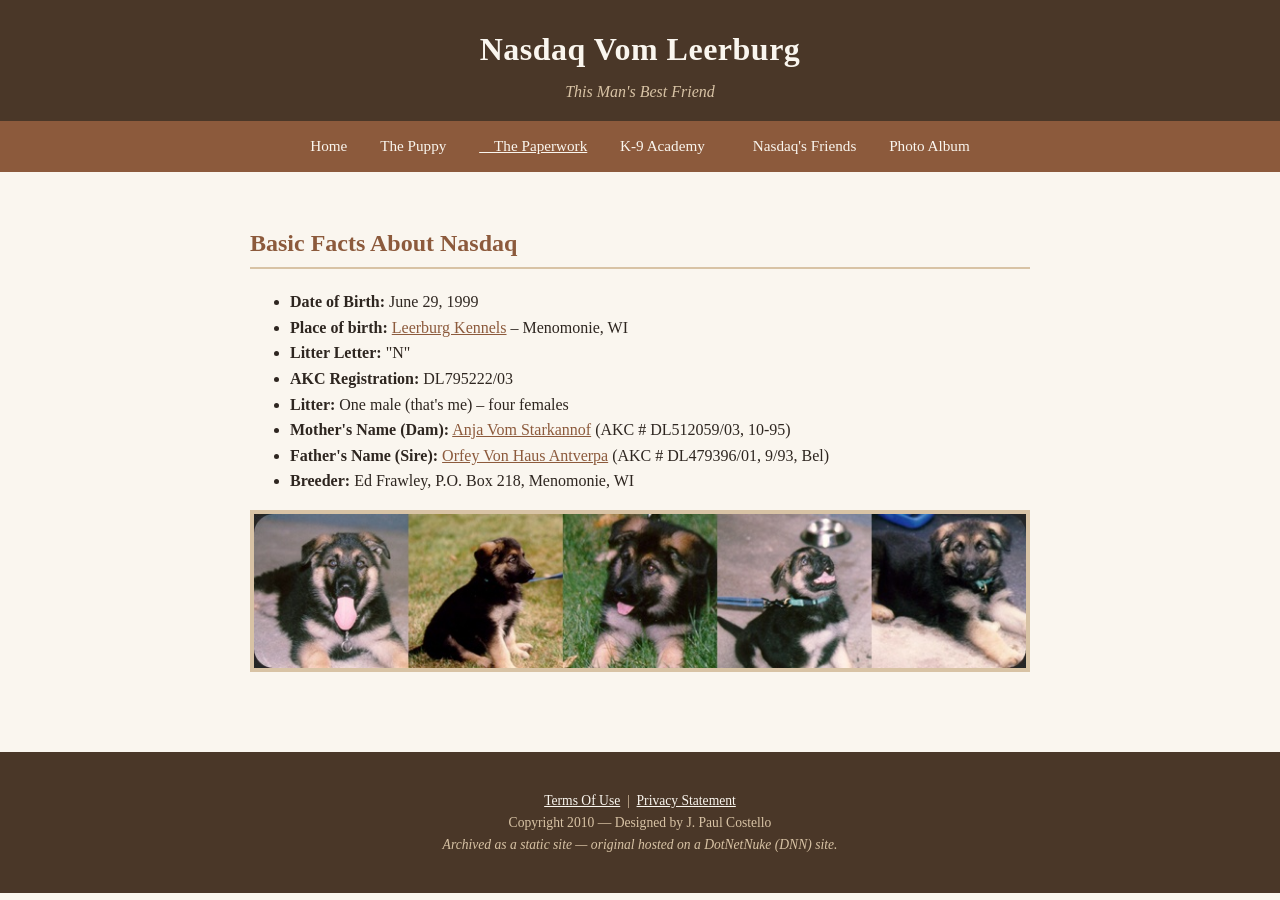
<file: the-paperwork.html>
<!DOCTYPE html>
<html lang="en">
<head>
<meta charset="UTF-8">
<meta name="viewport" content="width=device-width, initial-scale=1">
<title>Nasdaq's Paperwork</title>
<link rel="stylesheet" href="style.css">
</head>
<body>
<header class="site-header">
  <h1><a href="index.html">Nasdaq Vom Leerburg</a></h1>
  <p class="tagline">This Man's Best Friend</p>
</header>
<nav class="site-nav">
      <a href="index.html">Home</a>
      <a href="the-puppy.html">The Puppy</a>
      <a href="the-paperwork.html" class="active"> The Paperwork</a>
      <a href="k9-academy.html">K-9 Academy</a>
      <a href="nasdaqs-friends.html"> Nasdaq's Friends</a>
      <a href="photo-album.html">Photo Album</a>
</nav>
<main>

<h2>Basic Facts About Nasdaq</h2>
<ul>
  <li><strong>Date of Birth:</strong> June 29, 1999</li>
  <li><strong>Place of birth:</strong> <a href="http://www.leerburg.com/" target="_blank" rel="noopener">Leerburg Kennels</a> &ndash; Menomonie, WI</li>
  <li><strong>Litter Letter:</strong> "N"</li>
  <li><strong>AKC Registration:</strong> DL795222/03</li>
  <li><strong>Litter:</strong> One male (that's me) &ndash; four females</li>
  <li><strong>Mother's Name (Dam):</strong> <a href="http://www.leerburg.com/anja.htm" target="_blank" rel="noopener">Anja Vom Starkannof</a> (AKC # DL512059/03, 10-95)</li>
  <li><strong>Father's Name (Sire):</strong> <a href="http://www.leerburg.com/orfey.htm" target="_blank" rel="noopener">Orfey Von Haus Antverpa</a> (AKC # DL479396/01, 9/93, Bel)</li>
  <li><strong>Breeder:</strong> Ed Frawley, P.O. Box 218, Menomonie, WI</li>
</ul>
<img src="images/Banner_2.jpg" alt="Nasdaq in early years">

</main>
<footer class="site-footer">
  <p><a href="terms.html">Terms Of Use</a> &nbsp;|&nbsp; <a href="privacy.html">Privacy Statement</a><br>
  Copyright 2010 &mdash; Designed by J. Paul Costello<br>
  <em>Archived as a static site &mdash; original hosted on a DotNetNuke (DNN) site.</em></p>
</footer>
</body>
</html>
</file>
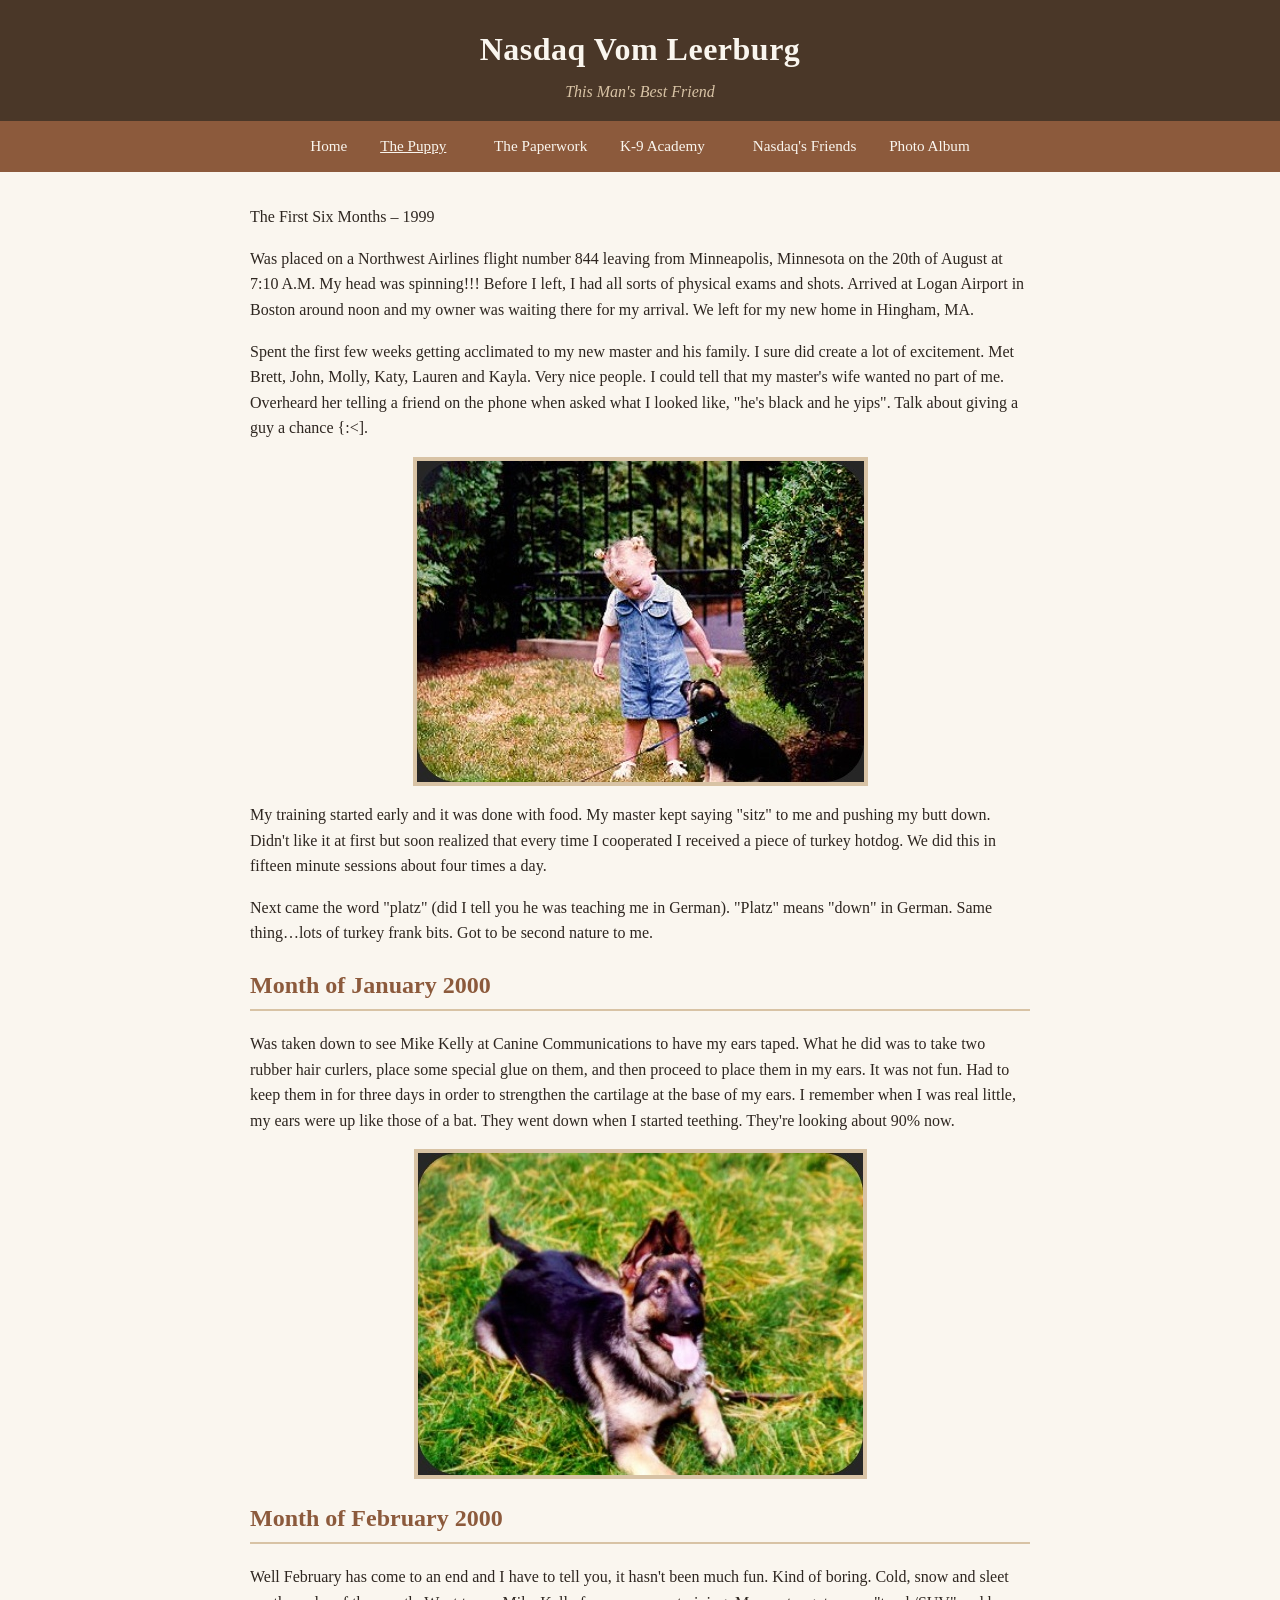
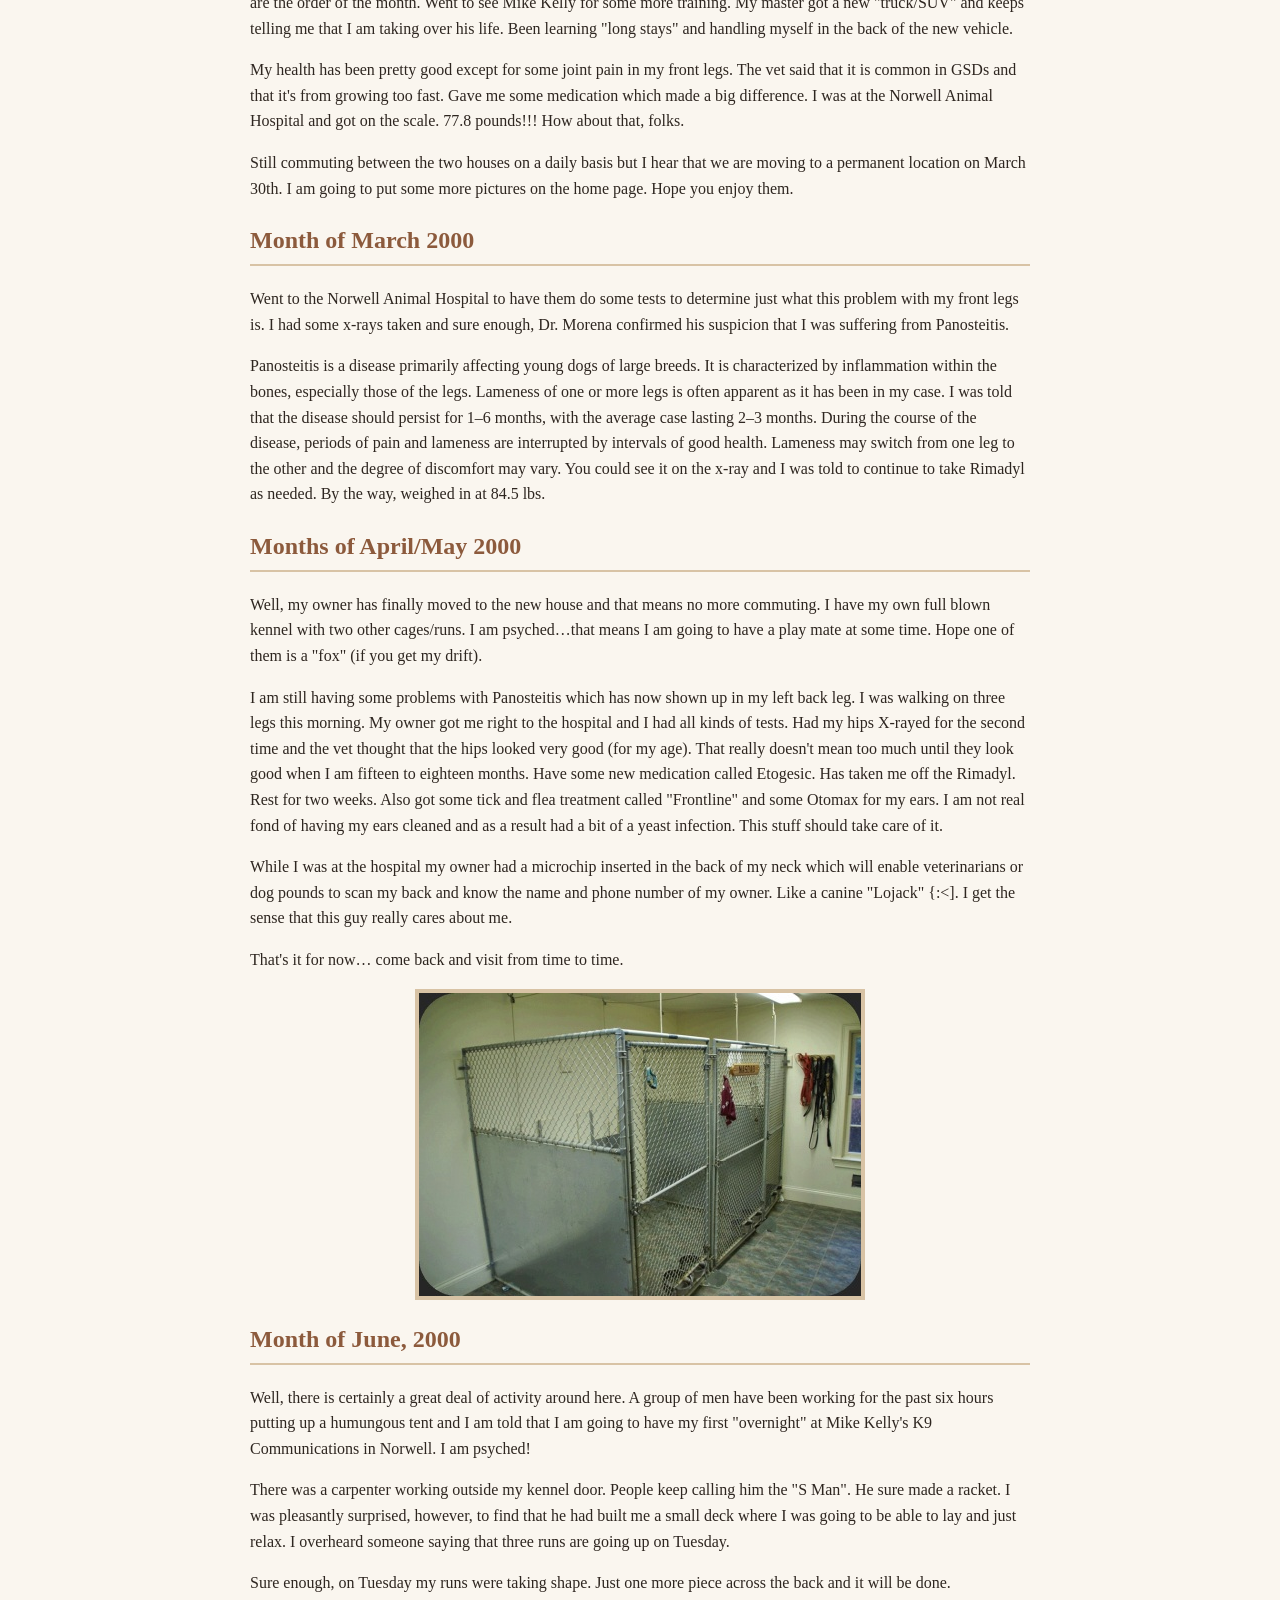
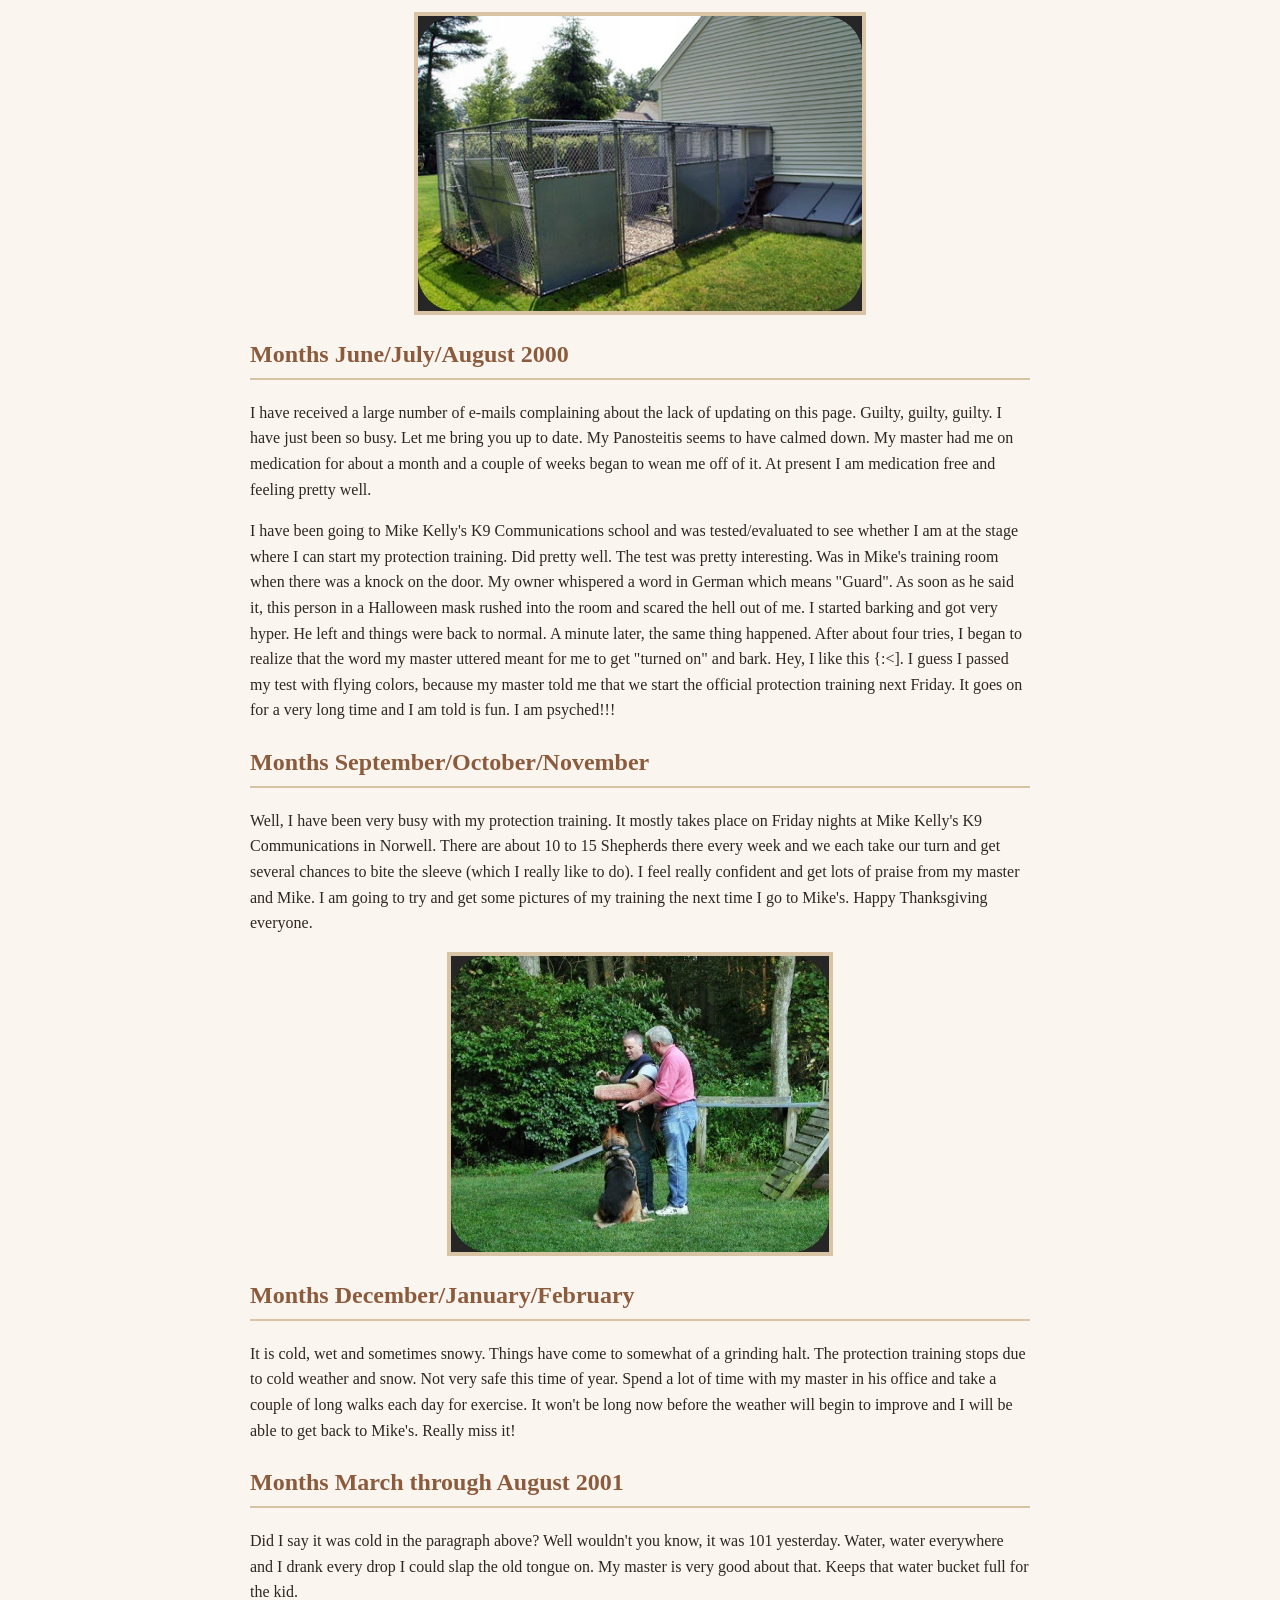
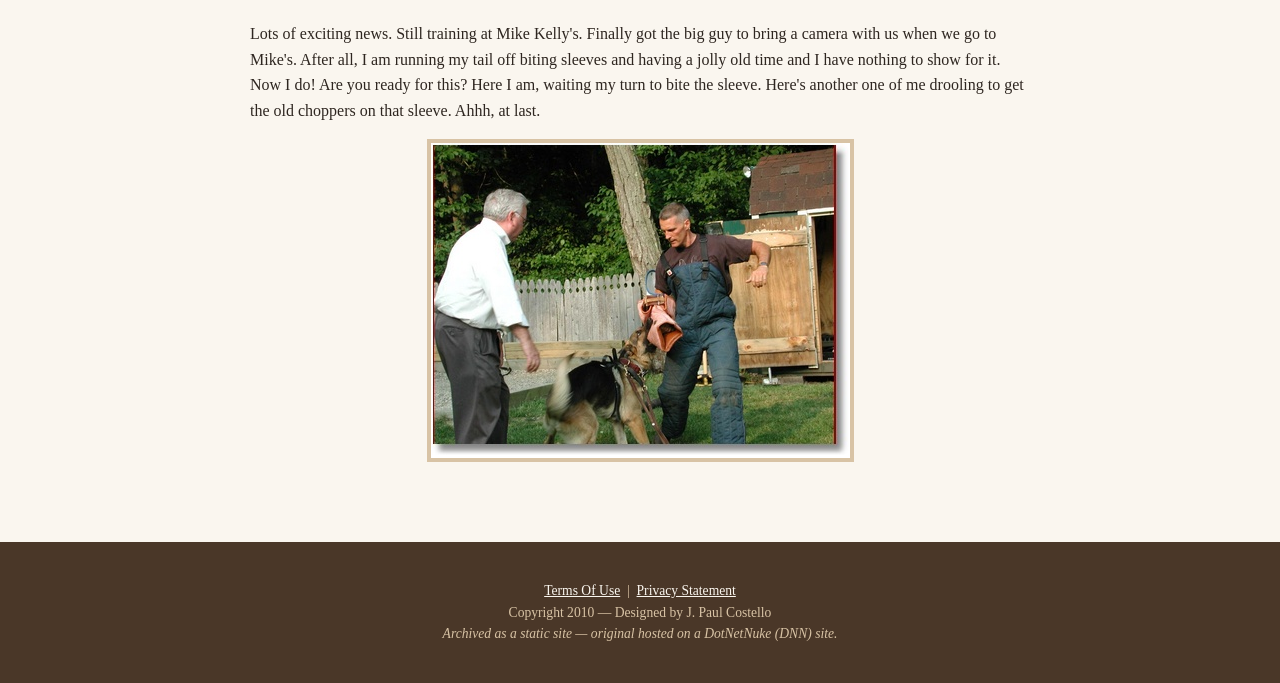
<file: the-puppy.html>
<!DOCTYPE html>
<html lang="en">
<head>
<meta charset="UTF-8">
<meta name="viewport" content="width=device-width, initial-scale=1">
<title>Nasdaq The Puppy</title>
<link rel="stylesheet" href="style.css">
</head>
<body>
<header class="site-header">
  <h1><a href="index.html">Nasdaq Vom Leerburg</a></h1>
  <p class="tagline">This Man's Best Friend</p>
</header>
<nav class="site-nav">
      <a href="index.html">Home</a>
      <a href="the-puppy.html" class="active">The Puppy</a>
      <a href="the-paperwork.html"> The Paperwork</a>
      <a href="k9-academy.html">K-9 Academy</a>
      <a href="nasdaqs-friends.html"> Nasdaq's Friends</a>
      <a href="photo-album.html">Photo Album</a>
</nav>
<main   

<h2>The First Six Months &ndash; 1999</h2>
<p>Was placed on a Northwest Airlines flight number 844 leaving from Minneapolis, Minnesota on the 20th of August at 7:10 A.M. My head was spinning!!! Before I left, I had all sorts of physical exams and shots. Arrived at Logan Airport in Boston around noon and my owner was waiting there for my arrival. We left for my new home in Hingham, MA.</p>
<p>Spent the first few weeks getting acclimated to my new master and his family. I sure did create a lot of excitement. Met Brett, John, Molly, Katy, Lauren and Kayla. Very nice people. I could tell that my master's wife wanted no part of me. Overheard her telling a friend on the phone when asked what I looked like, "he's black and he yips". Talk about giving a guy a chance {:&lt;].</p>
<img src="images/Naz%20%26%20Lauren.jpg" alt="Naz and Lauren">
<p>My training started early and it was done with food. My master kept saying "sitz" to me and pushing my butt down. Didn't like it at first but soon realized that every time I cooperated I received a piece of turkey hotdog. We did this in fifteen minute sessions about four times a day.</p>
<p>Next came the word "platz" (did I tell you he was teaching me in German). "Platz" means "down" in German. Same thing&hellip;lots of turkey frank bits. Got to be second nature to me.</p>

<h2>Month of January 2000</h2>
<p>Was taken down to see Mike Kelly at Canine Communications to have my ears taped. What he did was to take two rubber hair curlers, place some special glue on them, and then proceed to place them in my ears. It was not fun. Had to keep them in for three days in order to strengthen the cartilage at the base of my ears. I remember when I was real little, my ears were up like those of a bat. They went down when I started teething. They're looking about 90% now.</p>
<img src="images/naz%20ears.jpg" alt="Naz ears">

<h2>Month of February 2000</h2>
<p>Well February has come to an end and I have to tell you, it hasn't been much fun. Kind of boring. Cold, snow and sleet are the order of the month. Went to see Mike Kelly for some more training. My master got a new "truck/SUV" and keeps telling me that I am taking over his life. Been learning "long stays" and handling myself in the back of the new vehicle.</p>
<p>My health has been pretty good except for some joint pain in my front legs. The vet said that it is common in GSDs and that it's from growing too fast. Gave me some medication which made a big difference. I was at the Norwell Animal Hospital and got on the scale. 77.8 pounds!!! How about that, folks.</p>
<p>Still commuting between the two houses on a daily basis but I hear that we are moving to a permanent location on March 30th. I am going to put some more pictures on the home page. Hope you enjoy them.</p>

<h2>Month of March 2000</h2>
<p>Went to the Norwell Animal Hospital to have them do some tests to determine just what this problem with my front legs is. I had some x-rays taken and sure enough, Dr. Morena confirmed his suspicion that I was suffering from Panosteitis.</p>
<p>Panosteitis is a disease primarily affecting young dogs of large breeds. It is characterized by inflammation within the bones, especially those of the legs. Lameness of one or more legs is often apparent as it has been in my case. I was told that the disease should persist for 1&ndash;6 months, with the average case lasting 2&ndash;3 months. During the course of the disease, periods of pain and lameness are interrupted by intervals of good health. Lameness may switch from one leg to the other and the degree of discomfort may vary. You could see it on the x-ray and I was told to continue to take Rimadyl as needed. By the way, weighed in at 84.5 lbs.</p>

<h2>Months of April/May 2000</h2>
<p>Well, my owner has finally moved to the new house and that means no more commuting. I have my own full blown kennel with two other cages/runs. I am psyched&hellip;that means I am going to have a play mate at some time. Hope one of them is a "fox" (if you get my drift).</p>
<p>I am still having some problems with Panosteitis which has now shown up in my left back leg. I was walking on three legs this morning. My owner got me right to the hospital and I had all kinds of tests. Had my hips X-rayed for the second time and the vet thought that the hips looked very good (for my age). That really doesn't mean too much until they look good when I am fifteen to eighteen months. Have some new medication called Etogesic. Has taken me off the Rimadyl. Rest for two weeks. Also got some tick and flea treatment called "Frontline" and some Otomax for my ears. I am not real fond of having my ears cleaned and as a result had a bit of a yeast infection. This stuff should take care of it.</p>
<p>While I was at the hospital my owner had a microchip inserted in the back of my neck which will enable veterinarians or dog pounds to scan my back and know the name and phone number of my owner. Like a canine "Lojack" {:&lt;]. I get the sense that this guy really cares about me.</p>
<p>That's it for now&hellip; come back and visit from time to time.</p>
<img src="images/Indoor%20Kennel.jpg" alt="Indoor kennel">

<h2>Month of June, 2000</h2>
<p>Well, there is certainly a great deal of activity around here. A group of men have been working for the past six hours putting up a humungous tent and I am told that I am going to have my first "overnight" at Mike Kelly's K9 Communications in Norwell. I am psyched!</p>
<p>There was a carpenter working outside my kennel door. People keep calling him the "S Man". He sure made a racket. I was pleasantly surprised, however, to find that he had built me a small deck where I was going to be able to lay and just relax. I overheard someone saying that three runs are going up on Tuesday.</p>
<p>Sure enough, on Tuesday my runs were taking shape. Just one more piece across the back and it will be done.</p>
<img src="images/Outside%20runs.jpg" alt="Outside runs">

<h2>Months June/July/August 2000</h2>
<p>I have received a large number of e-mails complaining about the lack of updating on this page. Guilty, guilty, guilty. I have just been so busy. Let me bring you up to date. My Panosteitis seems to have calmed down. My master had me on medication for about a month and a couple of weeks began to wean me off of it. At present I am medication free and feeling pretty well.</p>
<p>I have been going to Mike Kelly's K9 Communications school and was tested/evaluated to see whether I am at the stage where I can start my protection training. Did pretty well. The test was pretty interesting. Was in Mike's training room when there was a knock on the door. My owner whispered a word in German which means "Guard". As soon as he said it, this person in a Halloween mask rushed into the room and scared the hell out of me. I started barking and got very hyper. He left and things were back to normal. A minute later, the same thing happened. After about four tries, I began to realize that the word my master uttered meant for me to get "turned on" and bark. Hey, I like this {:&lt;]. I guess I passed my test with flying colors, because my master told me that we start the official protection training next Friday. It goes on for a very long time and I am told is fun. I am psyched!!!</p>

<h2>Months September/October/November</h2>
<p>Well, I have been very busy with my protection training. It mostly takes place on Friday nights at Mike Kelly's K9 Communications in Norwell. There are about 10 to 15 Shepherds there every week and we each take our turn and get several chances to bite the sleeve (which I really like to do). I feel really confident and get lots of praise from my master and Mike. I am going to try and get some pictures of my training the next time I go to Mike's. Happy Thanksgiving everyone.</p>
<img src="images/The%20Frisk.jpg" alt="The Frisk">

<h2>Months December/January/February</h2>
<p>It is cold, wet and sometimes snowy. Things have come to somewhat of a grinding halt. The protection training stops due to cold weather and snow. Not very safe this time of year. Spend a lot of time with my master in his office and take a couple of long walks each day for exercise. It won't be long now before the weather will begin to improve and I will be able to get back to Mike's. Really miss it!</p>

<h2>Months March through August 2001</h2>
<p>Did I say it was cold in the paragraph above? Well wouldn't you know, it was 101 yesterday. Water, water everywhere and I drank every drop I could slap the old tongue on. My master is very good about that. Keeps that water bucket full for the kid.</p>
<p>Lots of exciting news. Still training at Mike Kelly's. Finally got the big guy to bring a camera with us when we go to Mike's. After all, I am running my tail off biting sleeves and having a jolly old time and I have nothing to show for it. Now I do! Are you ready for this? Here I am, waiting my turn to bite the sleeve. Here's another one of me drooling to get the old choppers on that sleeve. Ahhh, at last.</p>
<img src="images/Nazbites.jpg" alt="Nasdaq learning to bite">

</main>
<footer class="site-footer">
  <p><a href="terms.html">Terms Of Use</a> &nbsp;|&nbsp; <a href="privacy.html">Privacy Statement</a><br>
  Copyright 2010 &mdash; Designed by J. Paul Costello<br>
  <em>Archived as a static site &mdash; original hosted on a DotNetNuke (DNN) site.</em></p>
</footer>
</body>
</html>
</file>
<file: style.css>
:root {
  --brown: #4a3728;
  --tan: #d8c3a5;
  --cream: #faf6ef;
  --accent: #8c5a3c;
  --text: #2e2620;
}

* { box-sizing: border-box; }

body {
  margin: 0;
  font-family: Georgia, 'Times New Roman', serif;
  background: var(--cream);
  color: var(--text);
  line-height: 1.6;
}

header.site-header {
  background: var(--brown);
  color: var(--cream);
  padding: 1.5rem 1rem 1rem;
  text-align: center;
}

header.site-header h1 {
  margin: 0 0 0.25rem;
  font-size: 2rem;
  letter-spacing: 0.5px;
}

header.site-header h1 a {
  color: var(--cream);
  text-decoration: none;
}

header.site-header .tagline {
  margin: 0;
  font-style: italic;
  color: var(--tan);
}

nav.site-nav {
  background: var(--accent);
  display: flex;
  flex-wrap: wrap;
  justify-content: center;
  gap: 0.25rem 1.25rem;
  padding: 0.6rem 1rem;
}

nav.site-nav a {
  color: var(--cream);
  text-decoration: none;
  font-size: 0.95rem;
  padding: 0.25rem 0.4rem;
}

nav.site-nav a:hover, nav.site-nav a.active {
  text-decoration: underline;
}

main {
  max-width: 820px;
  margin: 0 auto;
  padding: 2rem 1.25rem 4rem;
}

main h2 {
  color: var(--accent);
  border-bottom: 2px solid var(--tan);
  padding-bottom: 0.3rem;
}

main img {
  max-width: 100%;
  height: auto;
  display: block;
  margin: 1rem auto;
  border: 4px solid var(--tan);
}

main a { color: var(--accent); }

details.diary-entry {
  background: #fff;
  border: 1px solid var(--tan);
  border-radius: 6px;
  margin: 0.75rem 0;
  padding: 0.6rem 1rem;
}

details.diary-entry summary {
  cursor: pointer;
  font-weight: bold;
  color: var(--brown);
}

details.diary-entry p { margin: 0.75rem 0; }

table.friends-table, table.photo-table {
  width: 100%;
  border-collapse: collapse;
  margin: 1rem 0;
}

table.friends-table td, table.photo-table td {
  border: 1px solid var(--tan);
  padding: 0.6rem;
  vertical-align: top;
}

.photo-table figure { margin: 0; text-align: center; }
.photo-table figcaption { font-size: 0.85rem; margin-top: 0.3rem; }
.photo-table img { border: 2px solid var(--tan); max-width: 100%; }

footer.site-footer {
  text-align: center;
  padding: 1.5rem 1rem;
  background: var(--brown);
  color: var(--tan);
  font-size: 0.85rem;
}

footer.site-footer a { color: var(--cream); }

.notice {
  background: #fff7e6;
  border: 1px solid #e8c778;
  padding: 0.75rem 1rem;
  border-radius: 6px;
  font-size: 0.9rem;
  margin-bottom: 1.5rem;
}
</file>
